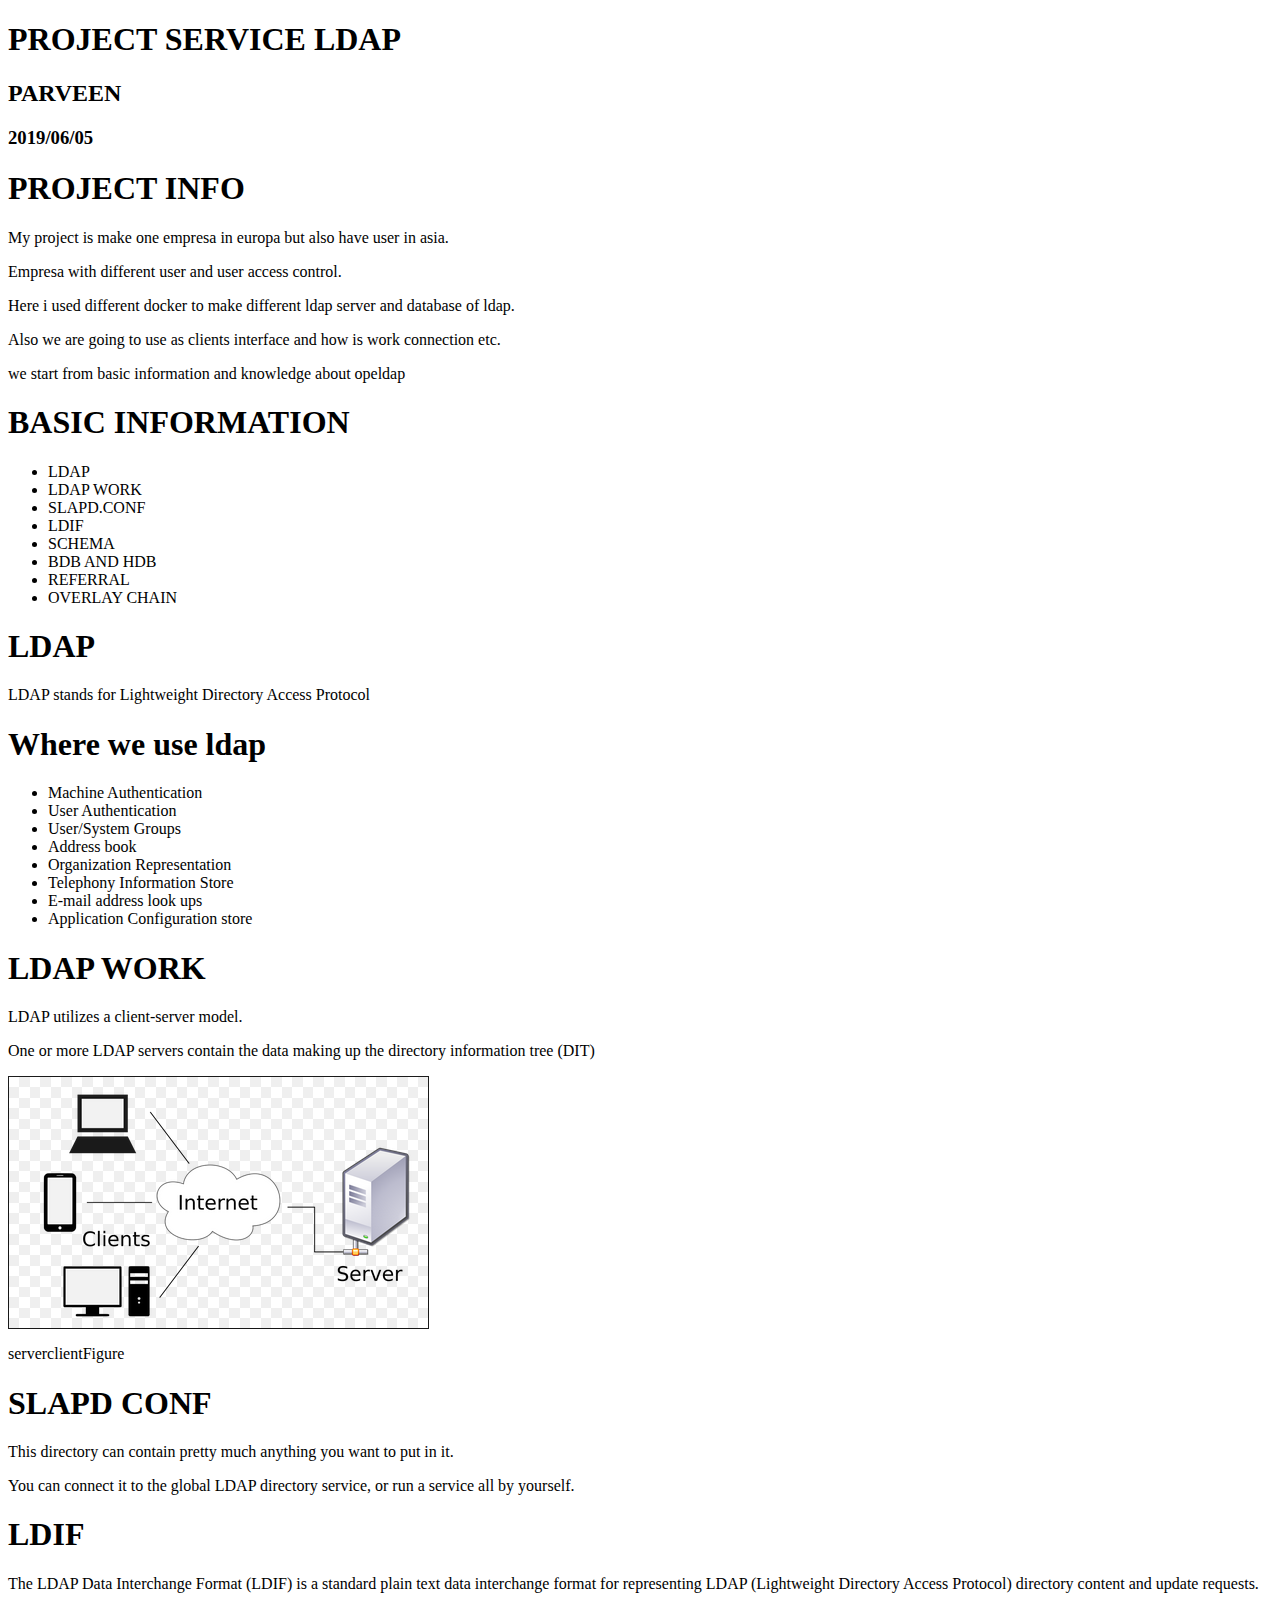
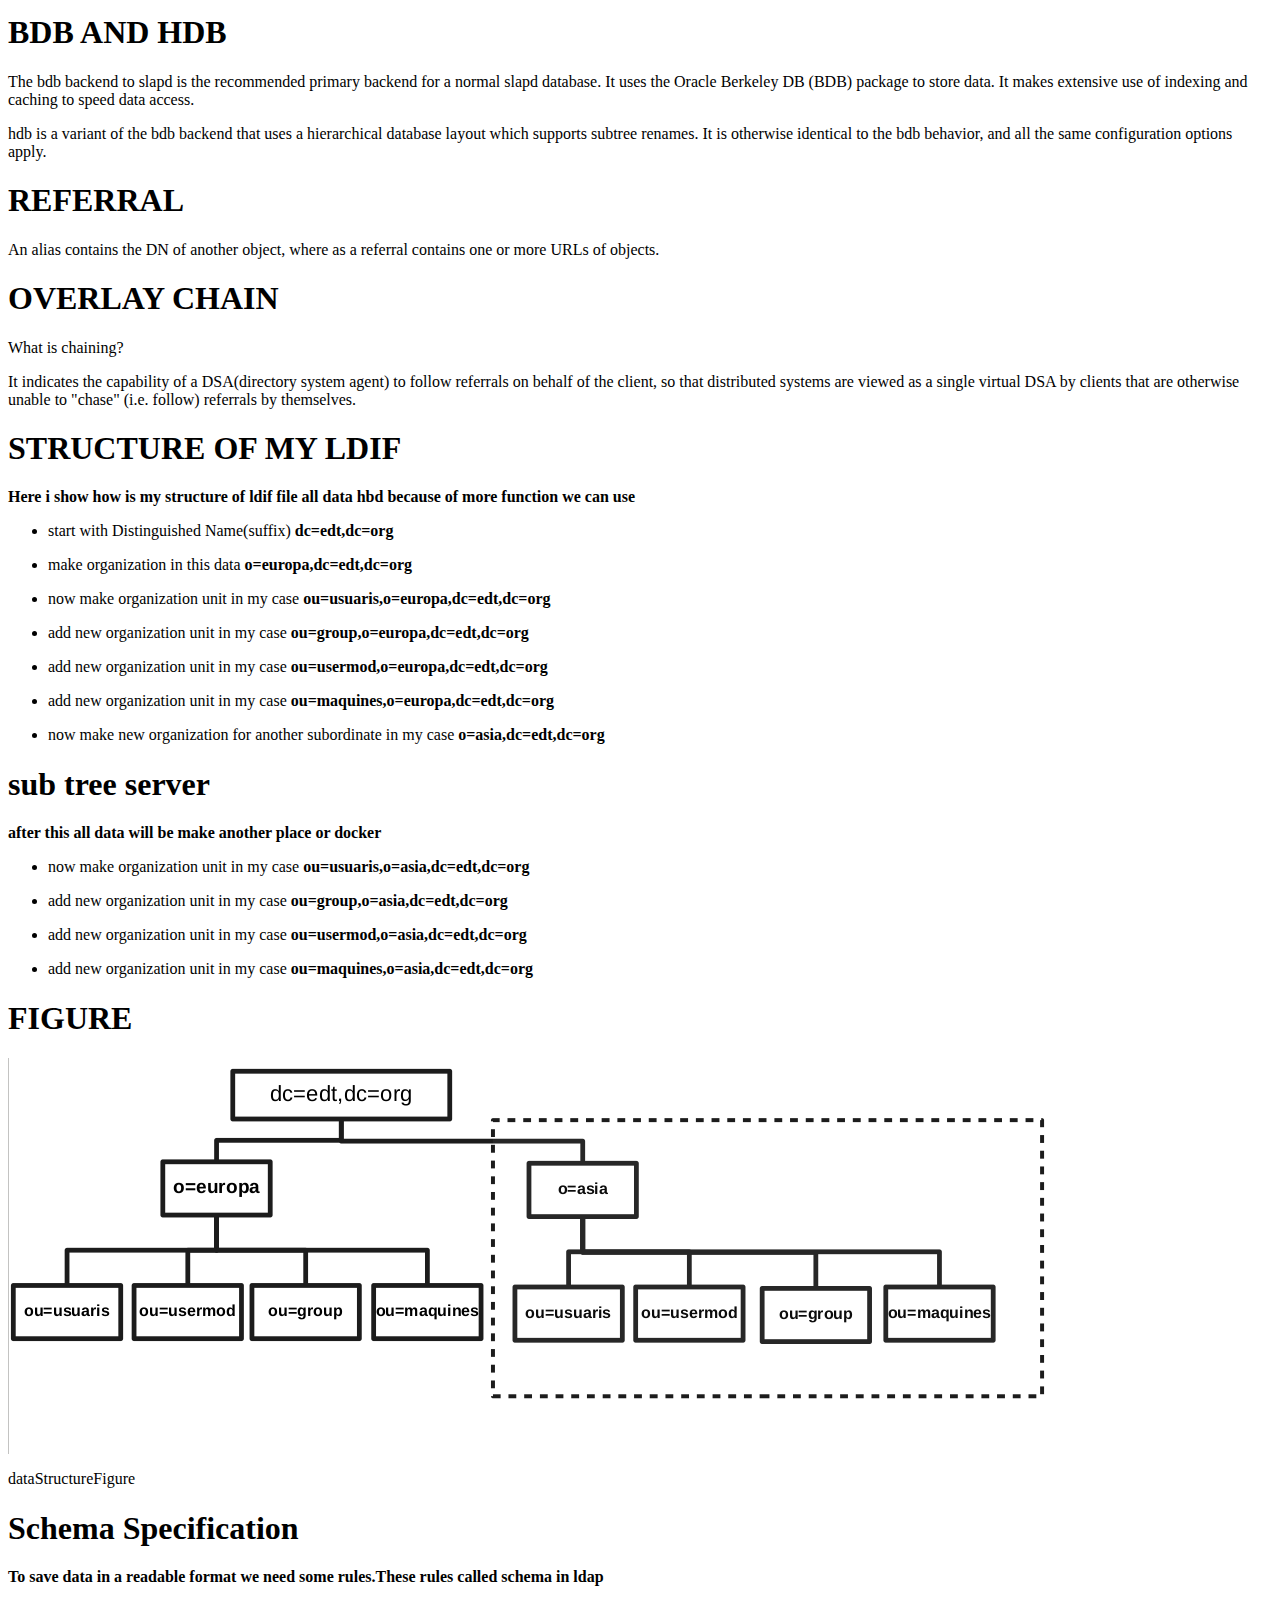
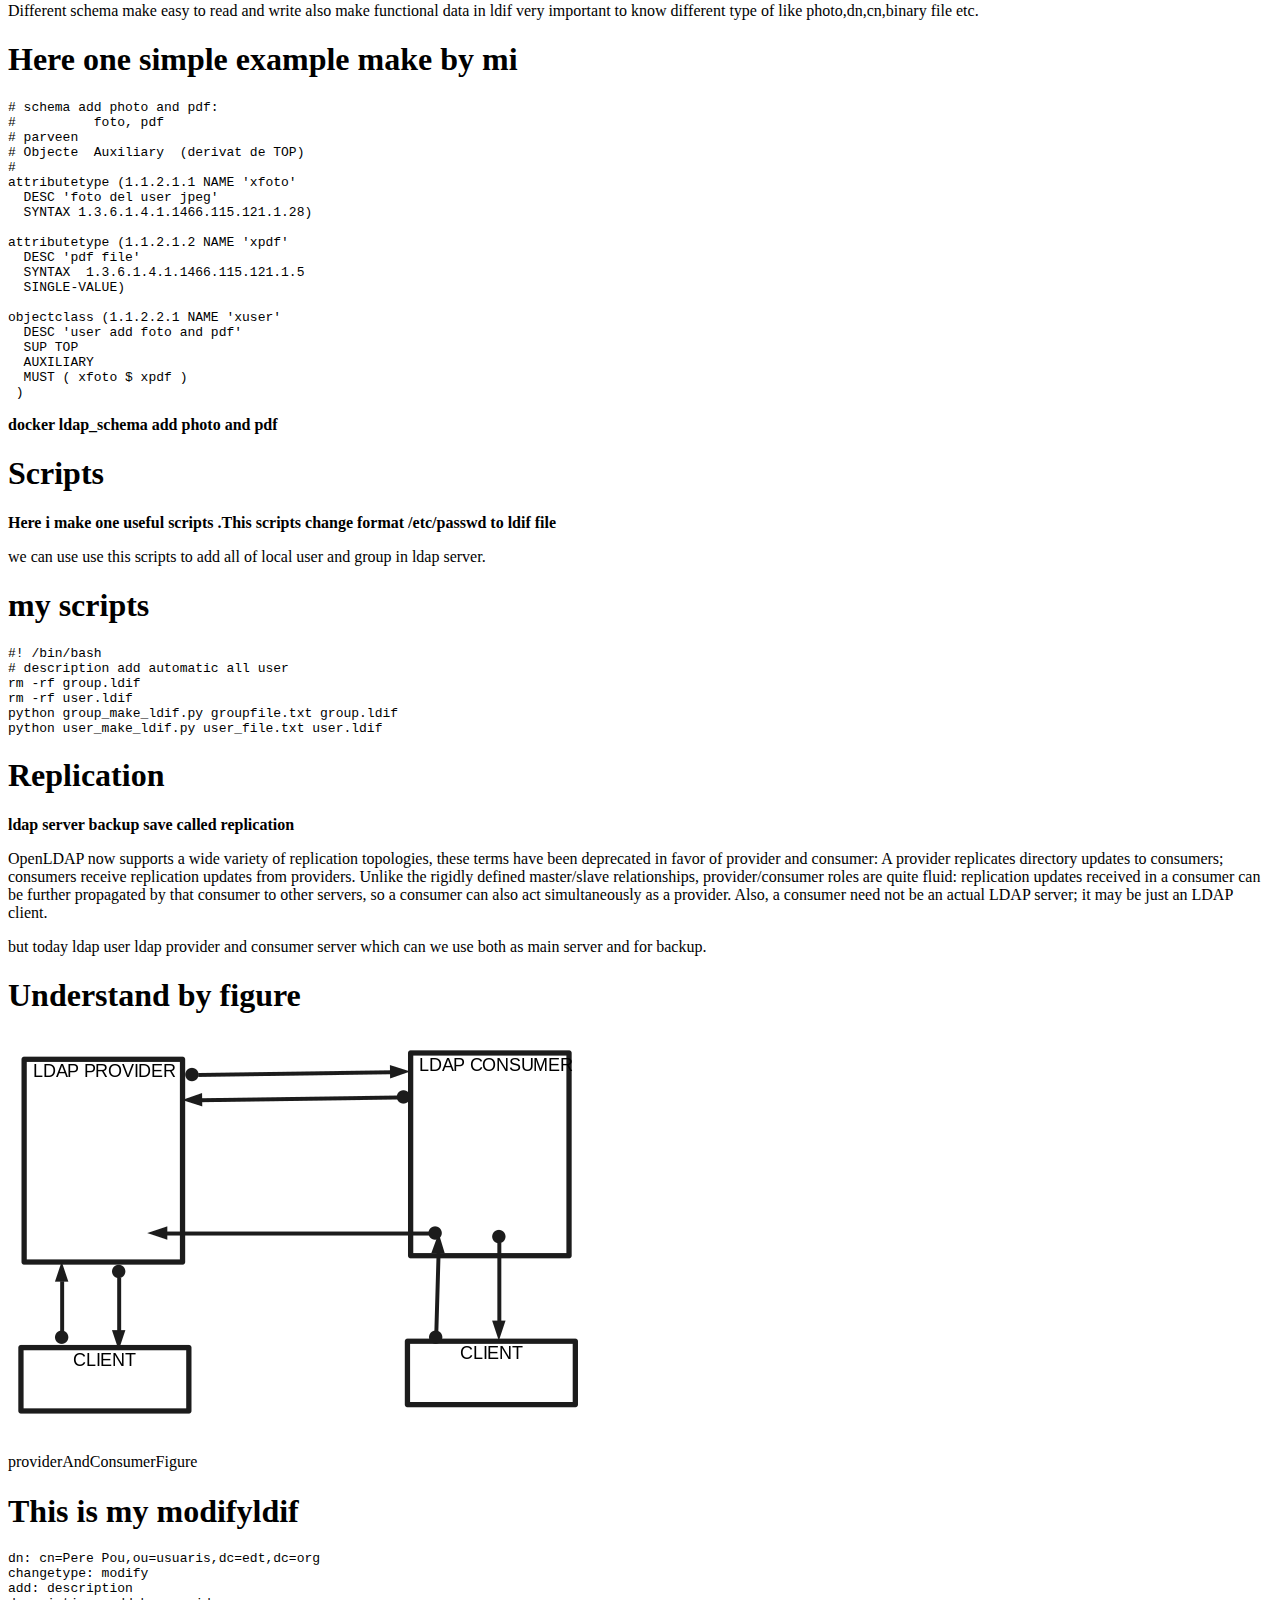
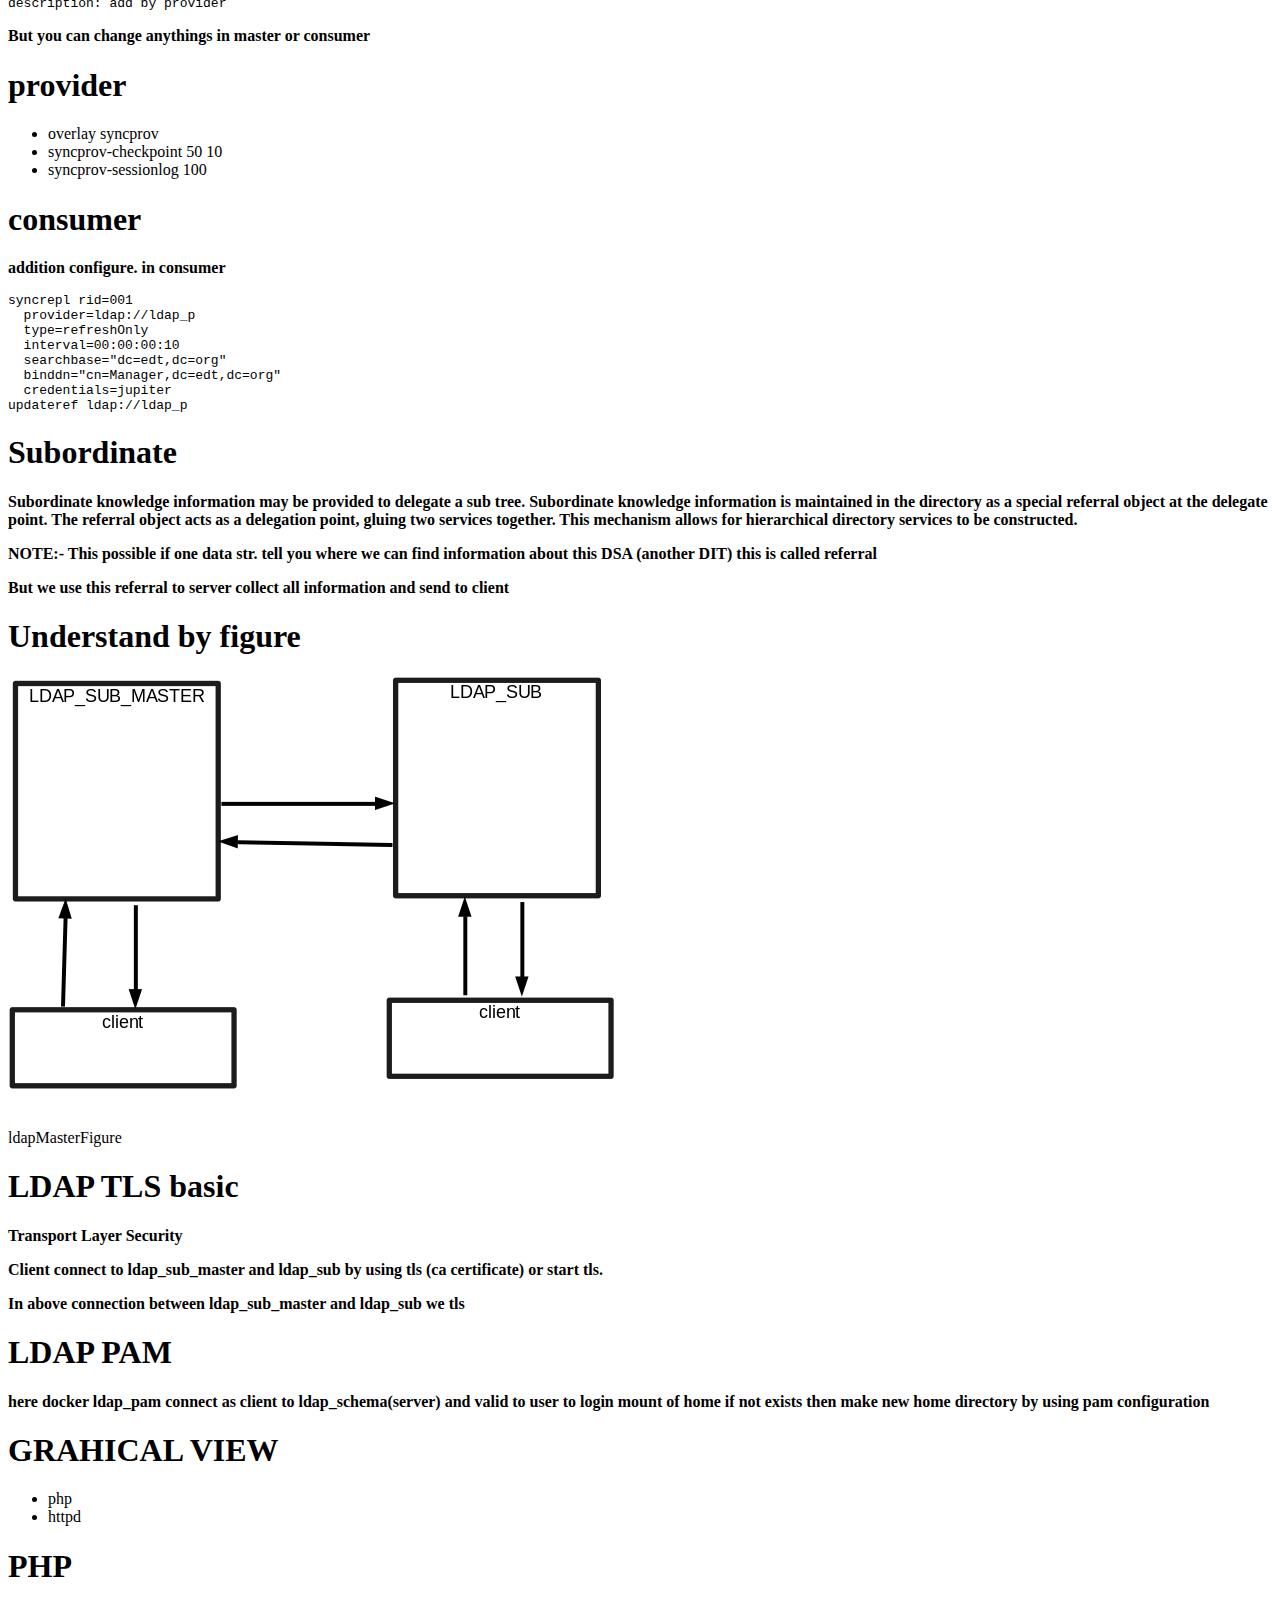
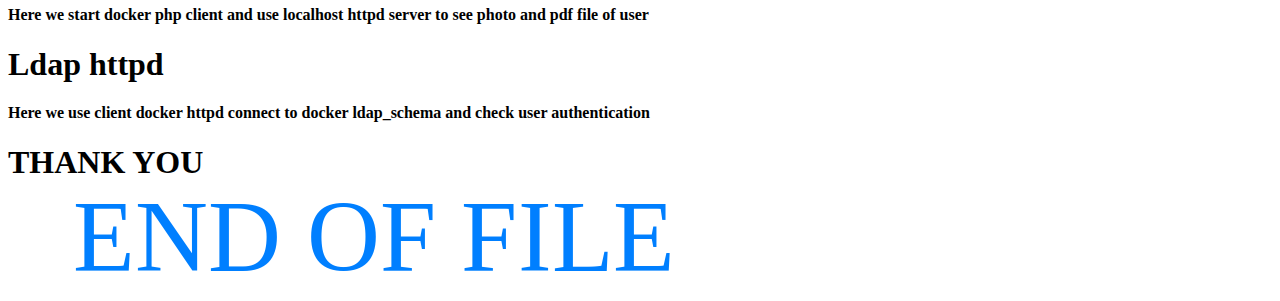
<file: project_parveen.html>
<!DOCTYPE html PUBLIC "-//W3C//DTD XHTML 1.0 Transitional//EN" "http://www.w3.org/TR/xhtml1/DTD/xhtml1-transitional.dtd">
<html xmlns="http://www.w3.org/1999/xhtml">
<head>
  <meta http-equiv="Content-Type" content="text/html; charset=utf-8" />
  <meta http-equiv="Content-Style-Type" content="text/css" />
  <meta name="generator" content="pandoc" />
  <meta name="author" content="PARVEEN" />
  <title>PROJECT SERVICE LDAP</title>
  <style type="text/css">code{white-space: pre;}</style>
</head>
<body>
<div id="header">
<h1 class="title">PROJECT SERVICE LDAP</h1>
<h2 class="author">PARVEEN</h2>
<h3 class="date">2019/06/05</h3>
</div>
<h1 id="project-info">PROJECT INFO</h1>
<p>My project is make one empresa in europa but also have user in asia.</p>
<p>Empresa with different user and user access control.</p>
<p>Here i used different docker to make different ldap server and database of ldap.</p>
<p>Also we are going to use as clients interface and how is work connection etc.</p>
<p>we start from basic information and knowledge about opeldap</p>
<h1 id="basic-information">BASIC INFORMATION</h1>
<ul>
<li>LDAP</li>
<li>LDAP WORK</li>
<li>SLAPD.CONF</li>
<li>LDIF</li>
<li>SCHEMA</li>
<li>BDB AND HDB</li>
<li>REFERRAL</li>
<li>OVERLAY CHAIN</li>
</ul>
<h1 id="ldap">LDAP</h1>
<p>LDAP stands for Lightweight Directory Access Protocol</p>
<h1 id="where-we-use-ldap">Where we use ldap</h1>
<ul>
<li>Machine Authentication</li>
<li>User Authentication</li>
<li>User/System Groups</li>
<li>Address book</li>
<li>Organization Representation</li>
<li>Telephony Information Store</li>
<li>E-mail address look ups</li>
<li>Application Configuration store</li>
</ul>
<h1 id="ldap-work">LDAP WORK</h1>
<p>LDAP utilizes a client-server model.</p>
<p>One or more LDAP servers contain the data making up the directory information tree (DIT)</p>
<div class="figure">
<img src="aux/serverClient.png" alt="serverclientFigure" />
<p class="caption">serverclientFigure</p>
</div>
<h1 id="slapd-conf">SLAPD CONF</h1>
<p>This directory can contain pretty much anything you want to put in it.</p>
<p>You can connect it to the global LDAP directory service, or run a service all by yourself.</p>
<h1 id="ldif">LDIF</h1>
<p>The LDAP Data Interchange Format (LDIF) is a standard plain text data interchange format for representing LDAP (Lightweight Directory Access Protocol) directory content and update requests.</p>
<h1 id="bdb-and-hdb">BDB AND HDB</h1>
<p>The bdb backend to slapd is the recommended primary backend for a normal slapd database. It uses the Oracle Berkeley DB (BDB) package to store data. It makes extensive use of indexing and caching to speed data access.</p>
<p>hdb is a variant of the bdb backend that uses a hierarchical database layout which supports subtree renames. It is otherwise identical to the bdb behavior, and all the same configuration options apply.</p>
<h1 id="referral">REFERRAL</h1>
<p>An alias contains the DN of another object, where as a referral contains one or more URLs of objects.</p>
<h1 id="overlay-chain">OVERLAY CHAIN</h1>
<p>What is chaining?</p>
<p>It indicates the capability of a DSA(directory system agent) to follow referrals on behalf of the client, so that distributed systems are viewed as a single virtual DSA by clients that are otherwise unable to &quot;chase&quot; (i.e. follow) referrals by themselves.</p>
<h1 id="structure-of-my-ldif">STRUCTURE OF MY LDIF</h1>
<p><strong>Here i show how is my structure of ldif file all data hbd because of more function we can use</strong></p>
<ul>
<li><p>start with Distinguished Name(suffix) <strong>dc=edt,dc=org</strong></p></li>
<li><p>make organization in this data <strong>o=europa,dc=edt,dc=org</strong></p></li>
<li><p>now make organization unit in my case <strong>ou=usuaris,o=europa,dc=edt,dc=org</strong></p></li>
<li><p>add new organization unit in my case <strong>ou=group,o=europa,dc=edt,dc=org</strong></p></li>
<li><p>add new organization unit in my case <strong>ou=usermod,o=europa,dc=edt,dc=org</strong></p></li>
<li><p>add new organization unit in my case <strong>ou=maquines,o=europa,dc=edt,dc=org</strong></p></li>
<li><p>now make new organization for another subordinate in my case <strong>o=asia,dc=edt,dc=org</strong></p></li>
</ul>
<h1 id="sub-tree-server">sub tree server</h1>
<p><strong>after this all data will be make another place or docker</strong></p>
<ul>
<li><p>now make organization unit in my case <strong>ou=usuaris,o=asia,dc=edt,dc=org</strong></p></li>
<li><p>add new organization unit in my case <strong>ou=group,o=asia,dc=edt,dc=org</strong></p></li>
<li><p>add new organization unit in my case <strong>ou=usermod,o=asia,dc=edt,dc=org</strong></p></li>
<li><p>add new organization unit in my case <strong>ou=maquines,o=asia,dc=edt,dc=org</strong></p></li>
</ul>
<h1 id="figure">FIGURE</h1>
<div class="figure">
<img src="aux/data_ldap.png" alt="dataStructureFigure" />
<p class="caption">dataStructureFigure</p>
</div>
<h1 id="schema-specification">Schema Specification</h1>
<p><strong>To save data in a readable format we need some rules.These rules called schema in ldap</strong></p>
<p>Different schema make easy to read and write also make functional data in ldif very important to know different type of like photo,dn,cn,binary file etc.</p>
<h1 id="here-one-simple-example-make-by-mi">Here one simple example make by mi</h1>
<pre><code># schema add photo and pdf:
#          foto, pdf
# parveen
# Objecte  Auxiliary  (derivat de TOP)
#
attributetype (1.1.2.1.1 NAME &#39;xfoto&#39;
  DESC &#39;foto del user jpeg&#39;
  SYNTAX 1.3.6.1.4.1.1466.115.121.1.28)

attributetype (1.1.2.1.2 NAME &#39;xpdf&#39;
  DESC &#39;pdf file&#39;
  SYNTAX  1.3.6.1.4.1.1466.115.121.1.5
  SINGLE-VALUE)

objectclass (1.1.2.2.1 NAME &#39;xuser&#39;
  DESC &#39;user add foto and pdf&#39;
  SUP TOP
  AUXILIARY
  MUST ( xfoto $ xpdf )
 )</code></pre>
<p><strong>docker ldap_schema add photo and pdf</strong></p>
<h1 id="scripts">Scripts</h1>
<p><strong>Here i make one useful scripts .This scripts change format /etc/passwd to ldif file</strong></p>
<p>we can use use this scripts to add all of local user and group in ldap server.</p>
<h1 id="my-scripts">my scripts</h1>
<pre><code>#! /bin/bash
# description add automatic all user
rm -rf group.ldif
rm -rf user.ldif
python group_make_ldif.py groupfile.txt group.ldif
python user_make_ldif.py user_file.txt user.ldif</code></pre>
<h1 id="replication">Replication</h1>
<p><strong>ldap server backup save called replication</strong></p>
<p>OpenLDAP now supports a wide variety of replication topologies, these terms have been deprecated in favor of provider and consumer: A provider replicates directory updates to consumers; consumers receive replication updates from providers. Unlike the rigidly defined master/slave relationships, provider/consumer roles are quite fluid: replication updates received in a consumer can be further propagated by that consumer to other servers, so a consumer can also act simultaneously as a provider. Also, a consumer need not be an actual LDAP server; it may be just an LDAP client.</p>
<p>but today ldap user ldap provider and consumer server which can we use both as main server and for backup.</p>
<h1 id="understand-by-figure">Understand by figure</h1>
<div class="figure">
<img src="aux/provider_consumer.png" alt="providerAndConsumerFigure" />
<p class="caption">providerAndConsumerFigure</p>
</div>
<h1 id="this-is-my-modifyldif">This is my modifyldif</h1>
<pre><code>dn: cn=Pere Pou,ou=usuaris,dc=edt,dc=org
changetype: modify
add: description
description: add by provider</code></pre>
<p><strong>But you can change anythings in master or consumer</strong></p>
<h1 id="provider">provider</h1>
<ul>
<li>overlay syncprov</li>
<li>syncprov-checkpoint 50 10</li>
<li>syncprov-sessionlog 100</li>
</ul>
<h1 id="consumer">consumer</h1>
<p><strong>addition configure. in consumer</strong></p>
<pre><code>syncrepl rid=001
  provider=ldap://ldap_p
  type=refreshOnly
  interval=00:00:00:10
  searchbase=&quot;dc=edt,dc=org&quot;
  binddn=&quot;cn=Manager,dc=edt,dc=org&quot;
  credentials=jupiter
updateref ldap://ldap_p</code></pre>
<h1 id="subordinate">Subordinate</h1>
<p><strong>Subordinate knowledge information may be provided to delegate a sub tree. Subordinate knowledge information is maintained in the directory as a special referral object at the delegate point. The referral object acts as a delegation point, gluing two services together. This mechanism allows for hierarchical directory services to be constructed.</strong></p>
<p><strong>NOTE:- This possible if one data str. tell you where we can find information about this DSA (another DIT) this is called referral</strong></p>
<p><strong>But we use this referral to server collect all information and send to client</strong></p>
<h1 id="understand-by-figure-1">Understand by figure</h1>
<div class="figure">
<img src="aux/sub_master.png" alt="ldapMasterFigure" />
<p class="caption">ldapMasterFigure</p>
</div>
<h1 id="ldap-tls-basic">LDAP TLS basic</h1>
<p><strong>Transport Layer Security</strong></p>
<p><strong>Client connect to ldap_sub_master and ldap_sub by using tls (ca certificate) or start tls.</strong></p>
<p><strong>In above connection between ldap_sub_master and ldap_sub we tls</strong></p>
<h1 id="ldap-pam">LDAP PAM</h1>
<p><strong>here docker ldap_pam connect as client to ldap_schema(server) and valid to user to login mount of home if not exists then make new home directory by using pam configuration</strong></p>
<h1 id="grahical-view">GRAHICAL VIEW</h1>
<ul>
<li>php</li>
<li>httpd</li>
</ul>
<h1 id="php">PHP</h1>
<p><strong>Here we start docker php client and use localhost httpd server to see photo and pdf file of user</strong></p>
<h1 id="ldap-httpd">Ldap httpd</h1>
<p><strong>Here we use client docker httpd connect to docker ldap_schema and check user authentication</strong></p>
<h1 id="thank-you">THANK YOU</h1>
<div class="figure">
<img src="aux/end_photo1.png" />

</div>
</body>
</html>
</file>
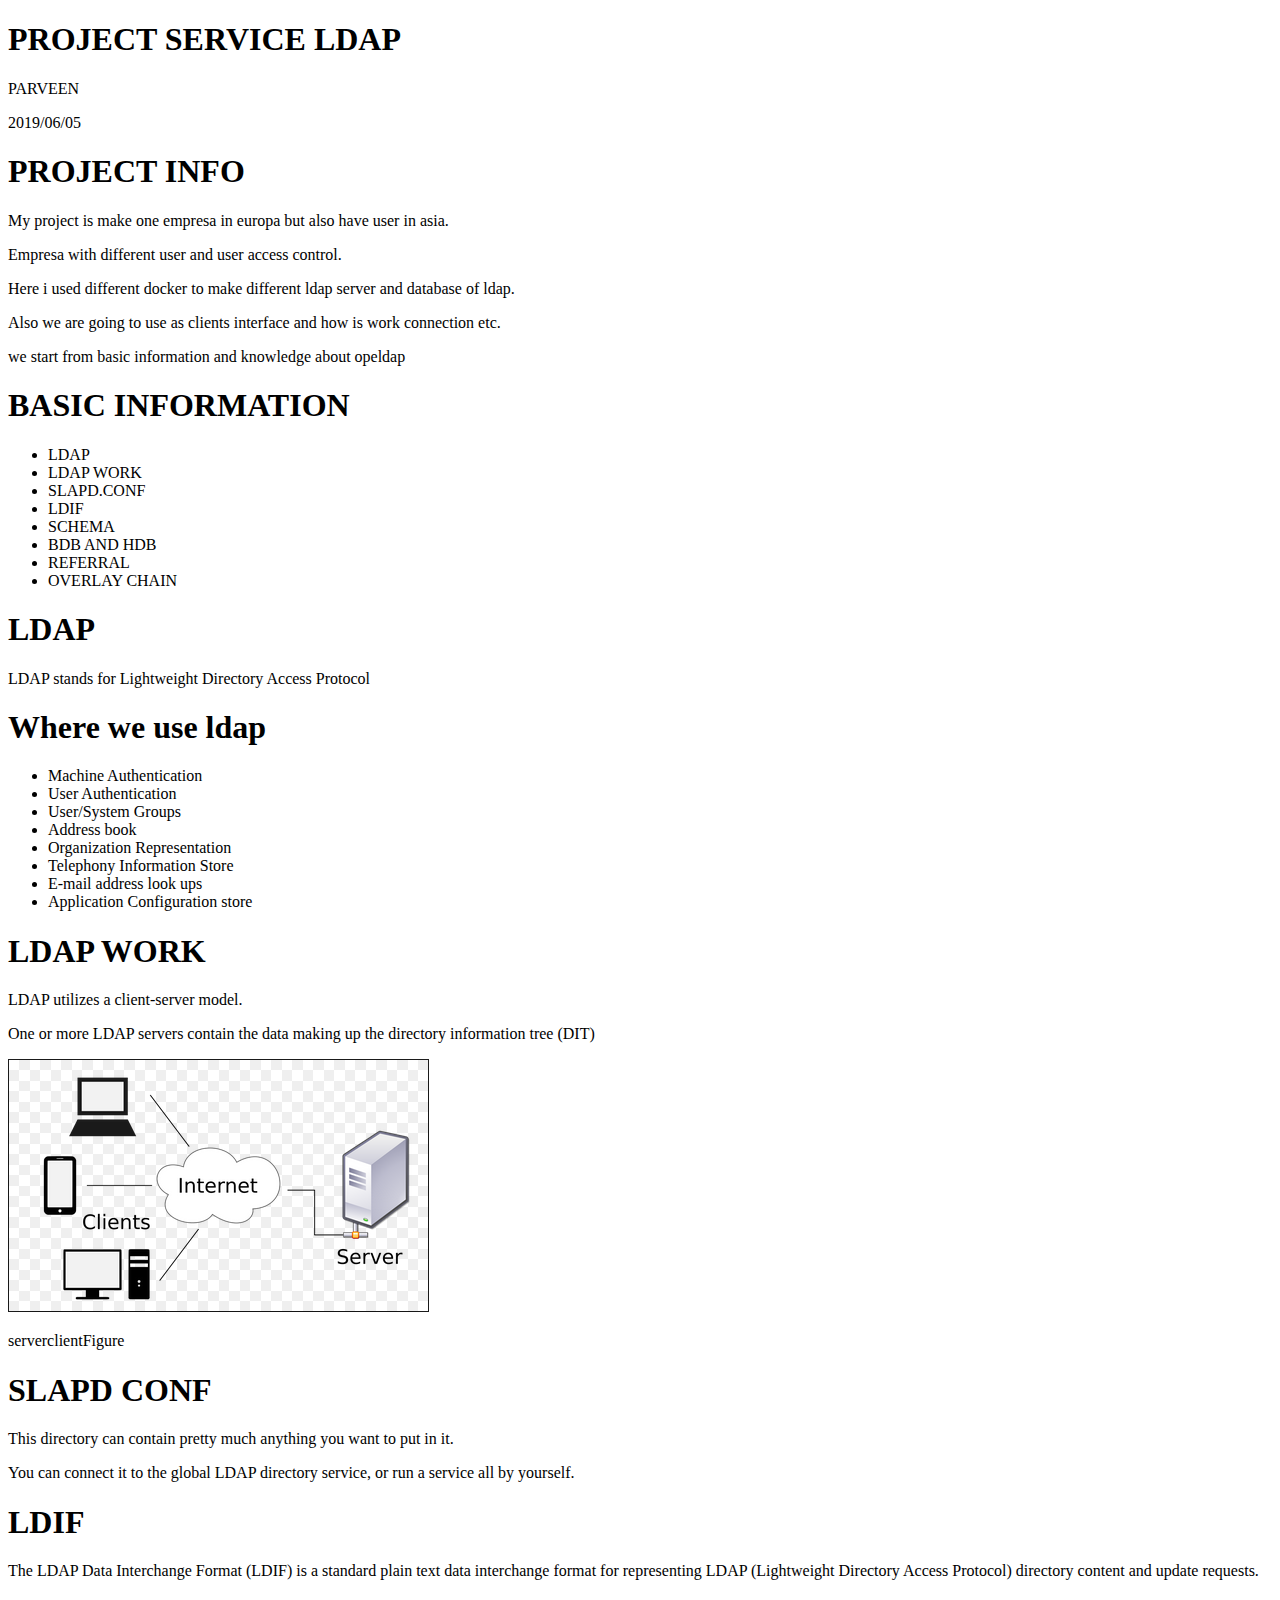
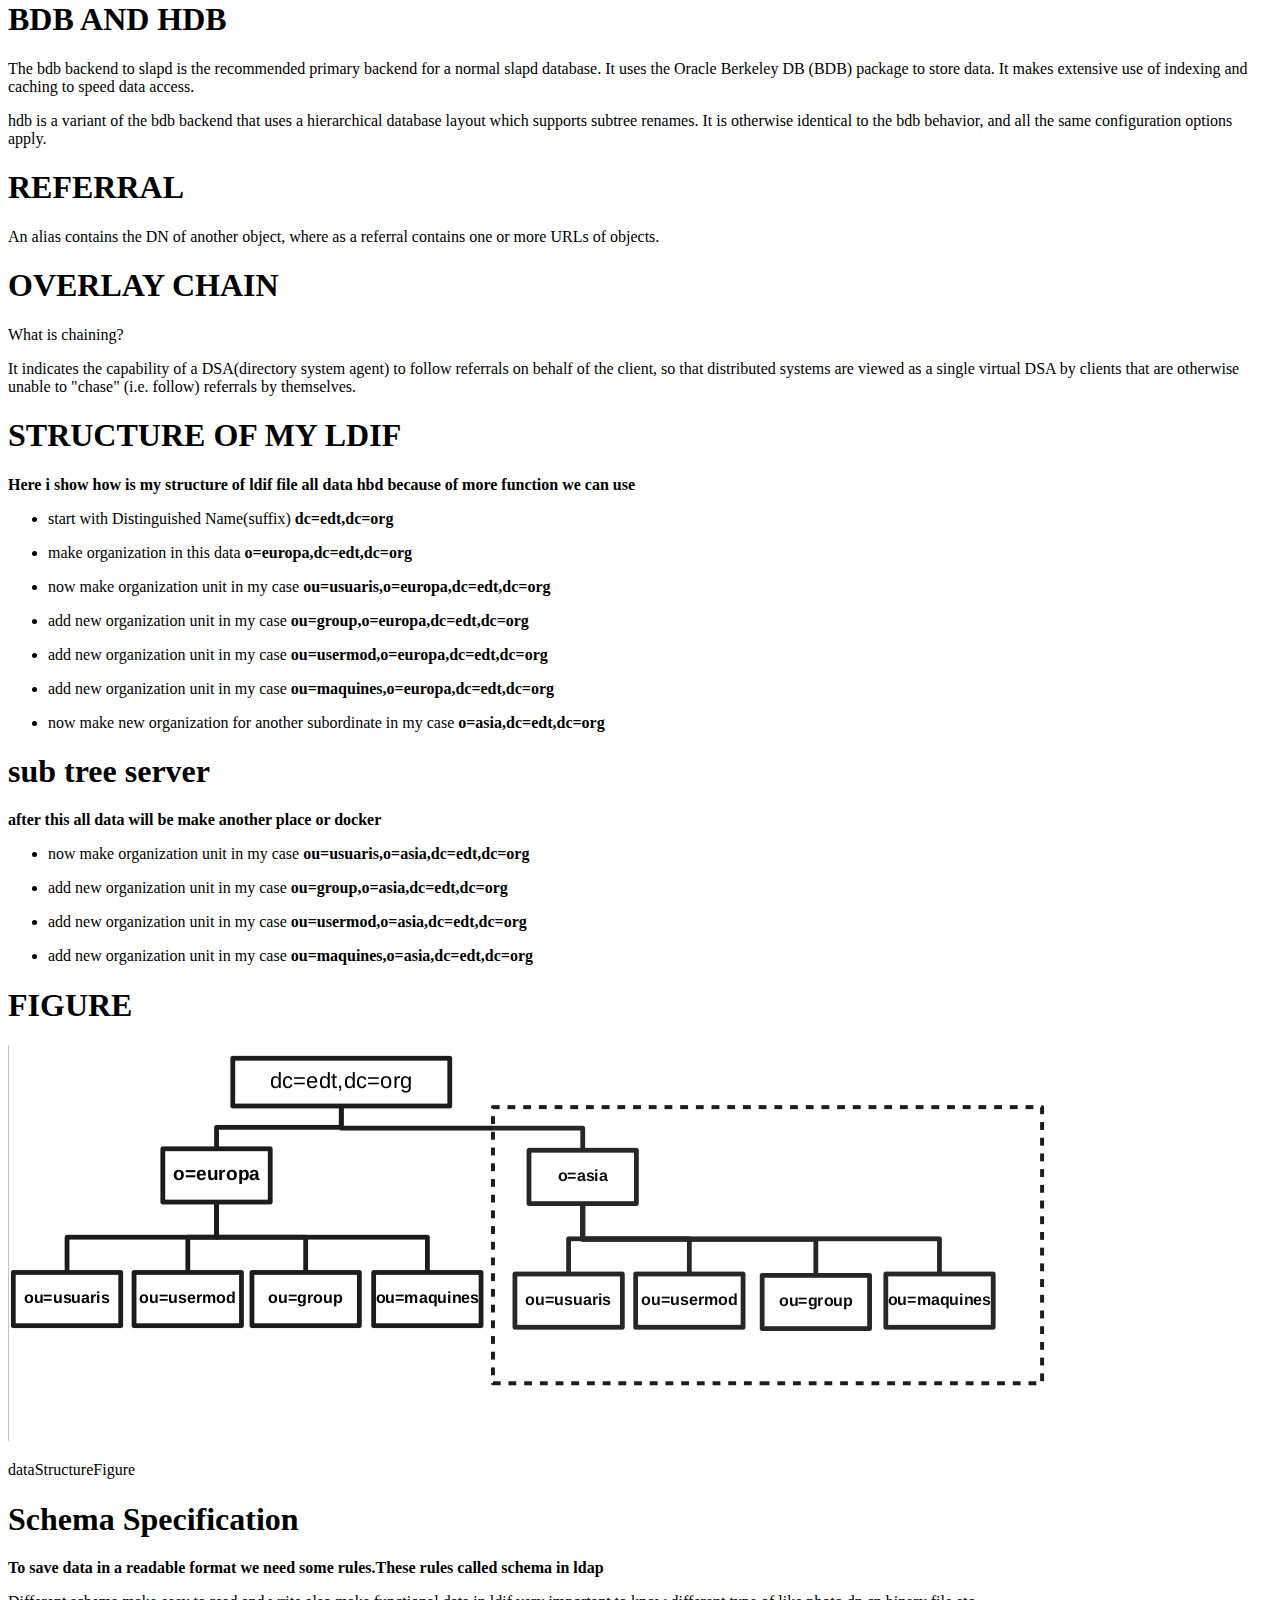
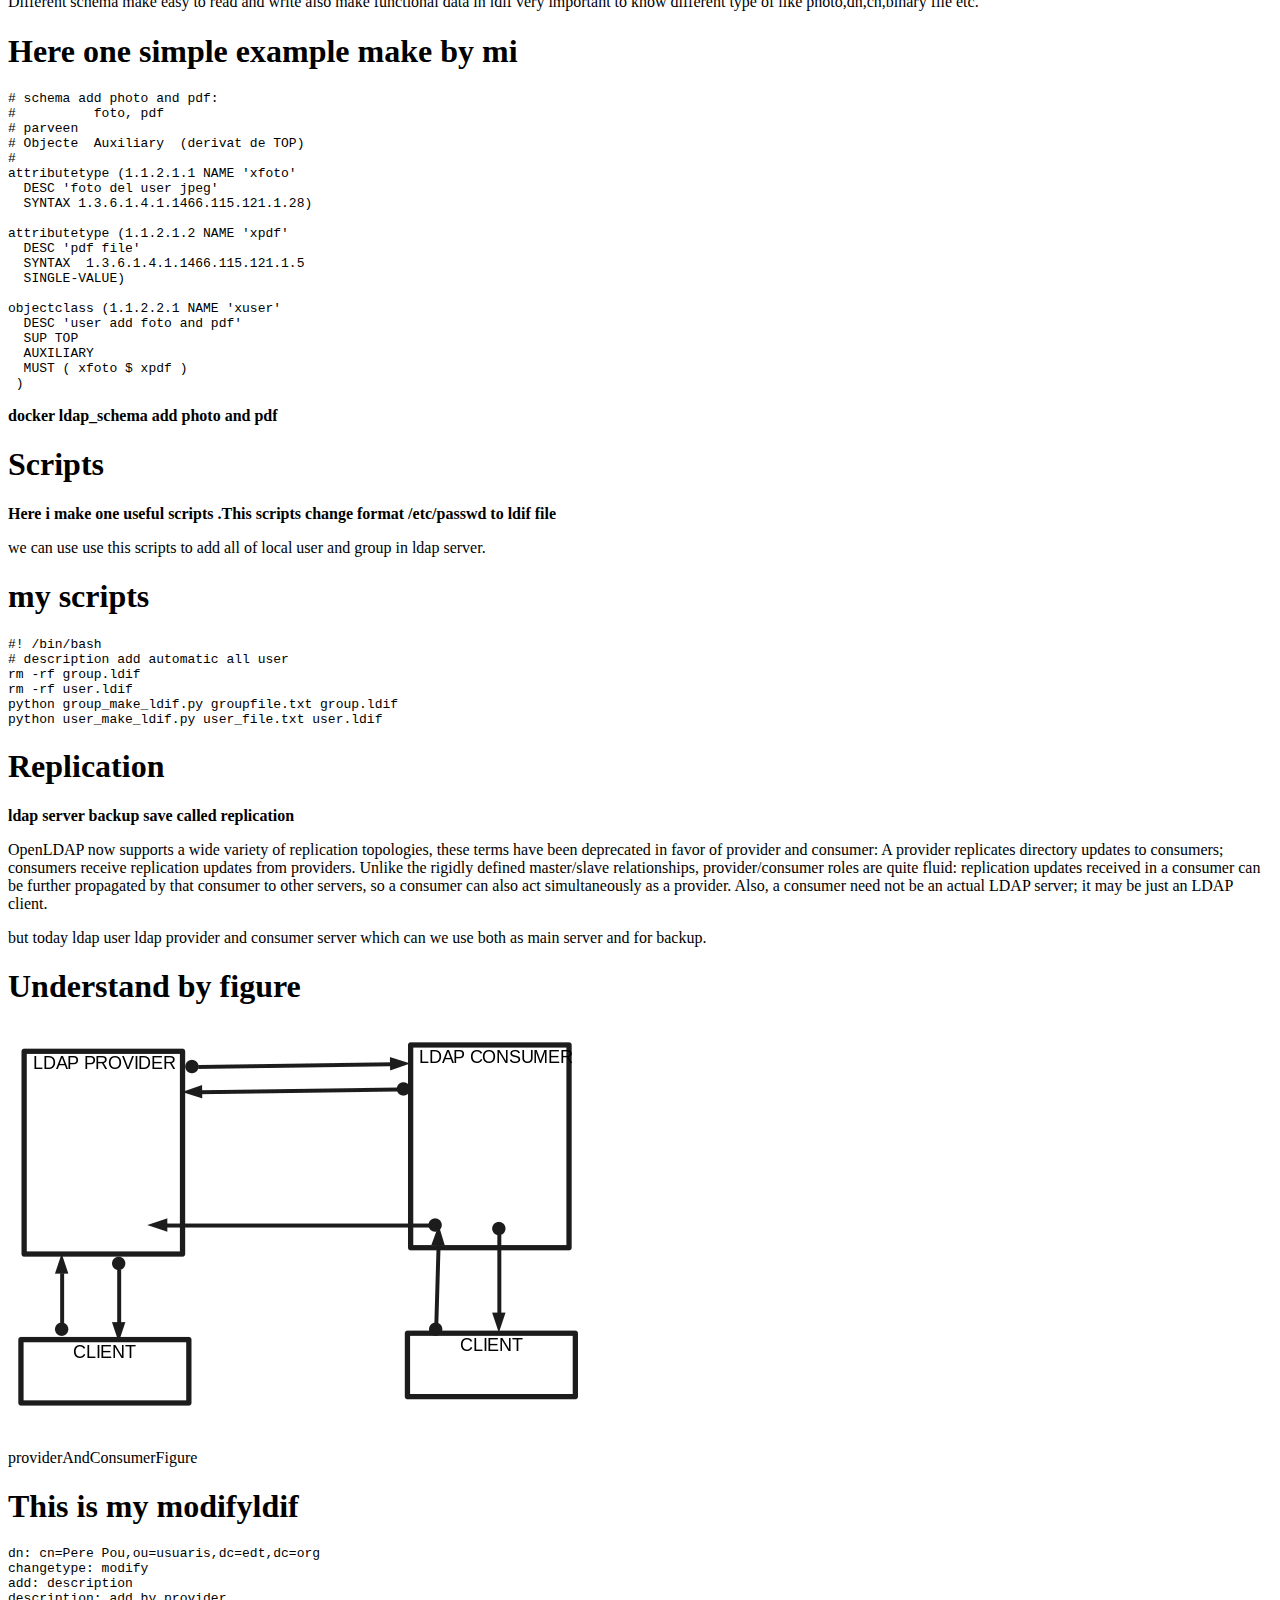
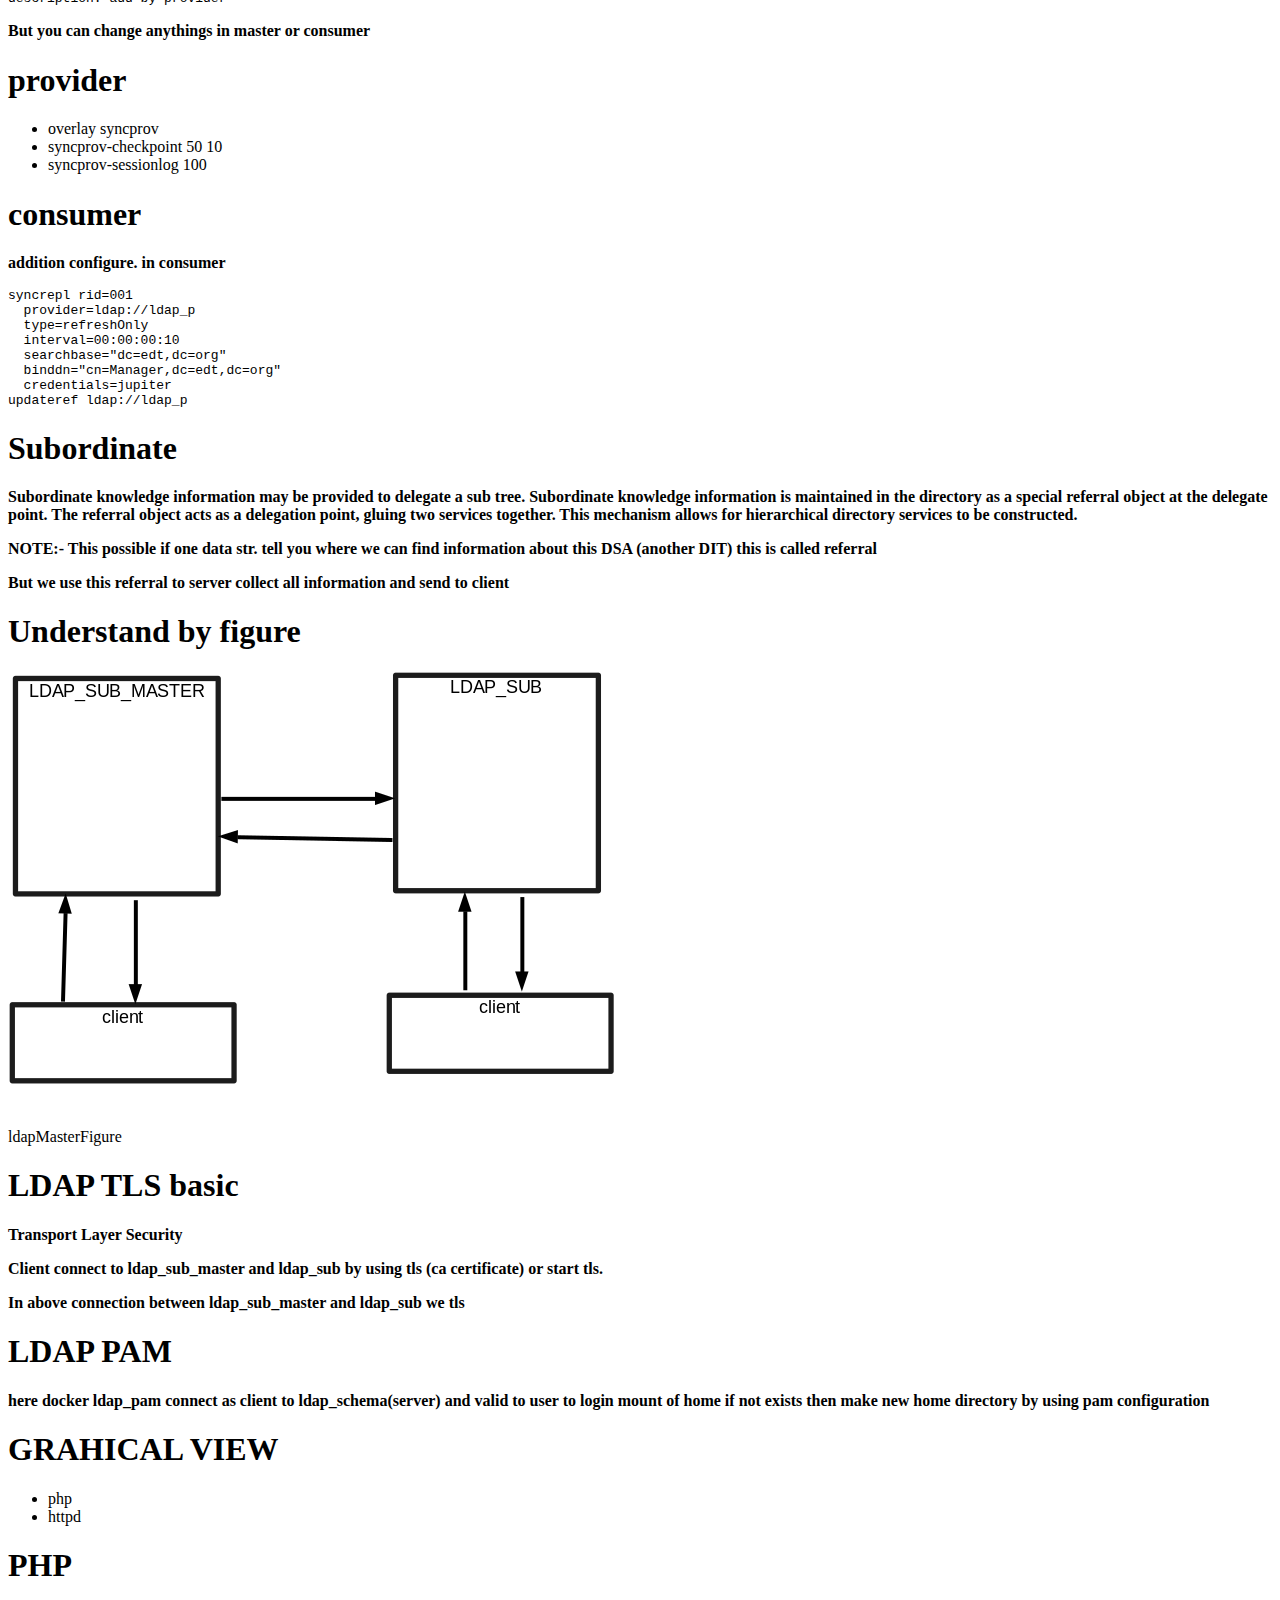
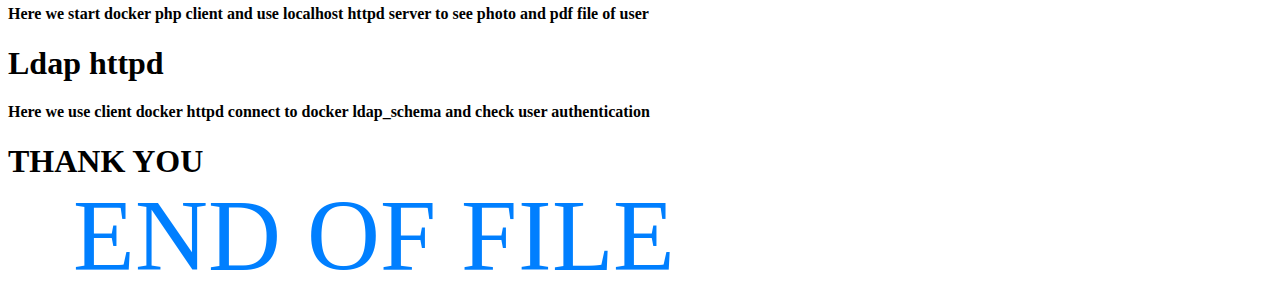
<file: project_slidy.html>
<?xml version="1.0" encoding="utf-8"?>
<!DOCTYPE html PUBLIC "-//W3C//DTD XHTML 1.0 Strict//EN"
 "http://www.w3.org/TR/xhtml1/DTD/xhtml1-strict.dtd">
<html xmlns="http://www.w3.org/1999/xhtml">
<head>
  <meta http-equiv="Content-Type" content="text/html; charset=utf-8" />
  <meta http-equiv="Content-Style-Type" content="text/css" />
  <meta name="generator" content="pandoc" />
  <meta name="author" content="PARVEEN" />
  <title>PROJECT SERVICE LDAP</title>
  <style type="text/css">code{white-space: pre;}</style>
  <link rel="stylesheet" type="text/css" media="screen, projection, print"
    href="http://www.w3.org/Talks/Tools/Slidy2/styles/slidy.css" />
  <script src="http://www.w3.org/Talks/Tools/Slidy2/scripts/slidy.js"
    charset="utf-8" type="text/javascript"></script>
</head>
<body>
<div class="slide titlepage">
  <h1 class="title">PROJECT SERVICE LDAP</h1>
  <p class="author">
PARVEEN
  </p>
  <p class="date">2019/06/05</p>
</div>
<div id="project-info" class="slide section level1">
<h1>PROJECT INFO</h1>
<p>My project is make one empresa in europa but also have user in asia.</p>
<p>Empresa with different user and user access control.</p>
<p>Here i used different docker to make different ldap server and database of ldap.</p>
<p>Also we are going to use as clients interface and how is work connection etc.</p>
<p>we start from basic information and knowledge about opeldap</p>
</div>
<div id="basic-information" class="slide section level1">
<h1>BASIC INFORMATION</h1>
<ul>
<li>LDAP</li>
<li>LDAP WORK</li>
<li>SLAPD.CONF</li>
<li>LDIF</li>
<li>SCHEMA</li>
<li>BDB AND HDB</li>
<li>REFERRAL</li>
<li>OVERLAY CHAIN</li>
</ul>
</div>
<div id="ldap" class="slide section level1">
<h1>LDAP</h1>
<p>LDAP stands for Lightweight Directory Access Protocol</p>
</div>
<div id="where-we-use-ldap" class="slide section level1">
<h1>Where we use ldap</h1>
<ul>
<li>Machine Authentication</li>
<li>User Authentication</li>
<li>User/System Groups</li>
<li>Address book</li>
<li>Organization Representation</li>
<li>Telephony Information Store</li>
<li>E-mail address look ups</li>
<li>Application Configuration store</li>
</ul>
</div>
<div id="ldap-work" class="slide section level1">
<h1>LDAP WORK</h1>
<p>LDAP utilizes a client-server model.</p>
<p>One or more LDAP servers contain the data making up the directory information tree (DIT)</p>
<div class="figure">
<img src="aux/serverClient.png" alt="serverclientFigure" />
<p class="caption">serverclientFigure</p>
</div>
</div>
<div id="slapd-conf" class="slide section level1">
<h1>SLAPD CONF</h1>
<p>This directory can contain pretty much anything you want to put in it.</p>
<p>You can connect it to the global LDAP directory service, or run a service all by yourself.</p>
</div>
<div id="ldif" class="slide section level1">
<h1>LDIF</h1>
<p>The LDAP Data Interchange Format (LDIF) is a standard plain text data interchange format for representing LDAP (Lightweight Directory Access Protocol) directory content and update requests.</p>
</div>
<div id="bdb-and-hdb" class="slide section level1">
<h1>BDB AND HDB</h1>
<p>The bdb backend to slapd is the recommended primary backend for a normal slapd database. It uses the Oracle Berkeley DB (BDB) package to store data. It makes extensive use of indexing and caching to speed data access.</p>
<p>hdb is a variant of the bdb backend that uses a hierarchical database layout which supports subtree renames. It is otherwise identical to the bdb behavior, and all the same configuration options apply.</p>
</div>
<div id="referral" class="slide section level1">
<h1>REFERRAL</h1>
<p>An alias contains the DN of another object, where as a referral contains one or more URLs of objects.</p>
</div>
<div id="overlay-chain" class="slide section level1">
<h1>OVERLAY CHAIN</h1>
<p>What is chaining?</p>
<p>It indicates the capability of a DSA(directory system agent) to follow referrals on behalf of the client, so that distributed systems are viewed as a single virtual DSA by clients that are otherwise unable to &quot;chase&quot; (i.e. follow) referrals by themselves.</p>
</div>
<div id="structure-of-my-ldif" class="slide section level1">
<h1>STRUCTURE OF MY LDIF</h1>
<p><strong>Here i show how is my structure of ldif file all data hbd because of more function we can use</strong></p>
<ul>
<li><p>start with Distinguished Name(suffix) <strong>dc=edt,dc=org</strong></p></li>
<li><p>make organization in this data <strong>o=europa,dc=edt,dc=org</strong></p></li>
<li><p>now make organization unit in my case <strong>ou=usuaris,o=europa,dc=edt,dc=org</strong></p></li>
<li><p>add new organization unit in my case <strong>ou=group,o=europa,dc=edt,dc=org</strong></p></li>
<li><p>add new organization unit in my case <strong>ou=usermod,o=europa,dc=edt,dc=org</strong></p></li>
<li><p>add new organization unit in my case <strong>ou=maquines,o=europa,dc=edt,dc=org</strong></p></li>
<li><p>now make new organization for another subordinate in my case <strong>o=asia,dc=edt,dc=org</strong></p></li>
</ul>
</div>
<div id="sub-tree-server" class="slide section level1">
<h1>sub tree server</h1>
<p><strong>after this all data will be make another place or docker</strong></p>
<ul>
<li><p>now make organization unit in my case <strong>ou=usuaris,o=asia,dc=edt,dc=org</strong></p></li>
<li><p>add new organization unit in my case <strong>ou=group,o=asia,dc=edt,dc=org</strong></p></li>
<li><p>add new organization unit in my case <strong>ou=usermod,o=asia,dc=edt,dc=org</strong></p></li>
<li><p>add new organization unit in my case <strong>ou=maquines,o=asia,dc=edt,dc=org</strong></p></li>
</ul>
</div>
<div id="figure" class="slide section level1">
<h1>FIGURE</h1>
<div class="figure">
<img src="aux/data_ldap.png" alt="dataStructureFigure" />
<p class="caption">dataStructureFigure</p>
</div>
</div>
<div id="schema-specification" class="slide section level1">
<h1>Schema Specification</h1>
<p><strong>To save data in a readable format we need some rules.These rules called schema in ldap</strong></p>
<p>Different schema make easy to read and write also make functional data in ldif very important to know different type of like photo,dn,cn,binary file etc.</p>
</div>
<div id="here-one-simple-example-make-by-mi" class="slide section level1">
<h1>Here one simple example make by mi</h1>
<pre><code># schema add photo and pdf:
#          foto, pdf
# parveen
# Objecte  Auxiliary  (derivat de TOP)
#
attributetype (1.1.2.1.1 NAME &#39;xfoto&#39;
  DESC &#39;foto del user jpeg&#39;
  SYNTAX 1.3.6.1.4.1.1466.115.121.1.28)

attributetype (1.1.2.1.2 NAME &#39;xpdf&#39;
  DESC &#39;pdf file&#39;
  SYNTAX  1.3.6.1.4.1.1466.115.121.1.5
  SINGLE-VALUE)

objectclass (1.1.2.2.1 NAME &#39;xuser&#39;
  DESC &#39;user add foto and pdf&#39;
  SUP TOP
  AUXILIARY
  MUST ( xfoto $ xpdf )
 )</code></pre>
<p><strong>docker ldap_schema add photo and pdf</strong></p>
</div>
<div id="scripts" class="slide section level1">
<h1>Scripts</h1>
<p><strong>Here i make one useful scripts .This scripts change format /etc/passwd to ldif file</strong></p>
<p>we can use use this scripts to add all of local user and group in ldap server.</p>
</div>
<div id="my-scripts" class="slide section level1">
<h1>my scripts</h1>
<pre><code>#! /bin/bash
# description add automatic all user
rm -rf group.ldif
rm -rf user.ldif
python group_make_ldif.py groupfile.txt group.ldif
python user_make_ldif.py user_file.txt user.ldif</code></pre>
</div>
<div id="replication" class="slide section level1">
<h1>Replication</h1>
<p><strong>ldap server backup save called replication</strong></p>
<p>OpenLDAP now supports a wide variety of replication topologies, these terms have been deprecated in favor of provider and consumer: A provider replicates directory updates to consumers; consumers receive replication updates from providers. Unlike the rigidly defined master/slave relationships, provider/consumer roles are quite fluid: replication updates received in a consumer can be further propagated by that consumer to other servers, so a consumer can also act simultaneously as a provider. Also, a consumer need not be an actual LDAP server; it may be just an LDAP client.</p>
<p>but today ldap user ldap provider and consumer server which can we use both as main server and for backup.</p>
</div>
<div id="understand-by-figure" class="slide section level1">
<h1>Understand by figure</h1>
<div class="figure">
<img src="aux/provider_consumer.png" alt="providerAndConsumerFigure" />
<p class="caption">providerAndConsumerFigure</p>
</div>
</div>
<div id="this-is-my-modifyldif" class="slide section level1">
<h1>This is my modifyldif</h1>
<pre><code>dn: cn=Pere Pou,ou=usuaris,dc=edt,dc=org
changetype: modify
add: description
description: add by provider</code></pre>
<p><strong>But you can change anythings in master or consumer</strong></p>
</div>
<div id="provider" class="slide section level1">
<h1>provider</h1>
<ul>
<li>overlay syncprov</li>
<li>syncprov-checkpoint 50 10</li>
<li>syncprov-sessionlog 100</li>
</ul>
</div>
<div id="consumer" class="slide section level1">
<h1>consumer</h1>
<p><strong>addition configure. in consumer</strong></p>
<pre><code>syncrepl rid=001
  provider=ldap://ldap_p
  type=refreshOnly
  interval=00:00:00:10
  searchbase=&quot;dc=edt,dc=org&quot;
  binddn=&quot;cn=Manager,dc=edt,dc=org&quot;
  credentials=jupiter
updateref ldap://ldap_p</code></pre>
</div>
<div id="subordinate" class="slide section level1">
<h1>Subordinate</h1>
<p><strong>Subordinate knowledge information may be provided to delegate a sub tree. Subordinate knowledge information is maintained in the directory as a special referral object at the delegate point. The referral object acts as a delegation point, gluing two services together. This mechanism allows for hierarchical directory services to be constructed.</strong></p>
<p><strong>NOTE:- This possible if one data str. tell you where we can find information about this DSA (another DIT) this is called referral</strong></p>
<p><strong>But we use this referral to server collect all information and send to client</strong></p>
</div>
<div id="understand-by-figure-1" class="slide section level1">
<h1>Understand by figure</h1>
<div class="figure">
<img src="aux/sub_master.png" alt="ldapMasterFigure" />
<p class="caption">ldapMasterFigure</p>
</div>
</div>
<div id="ldap-tls-basic" class="slide section level1">
<h1>LDAP TLS basic</h1>
<p><strong>Transport Layer Security</strong></p>
<p><strong>Client connect to ldap_sub_master and ldap_sub by using tls (ca certificate) or start tls.</strong></p>
<p><strong>In above connection between ldap_sub_master and ldap_sub we tls</strong></p>
</div>
<div id="ldap-pam" class="slide section level1">
<h1>LDAP PAM</h1>
<p><strong>here docker ldap_pam connect as client to ldap_schema(server) and valid to user to login mount of home if not exists then make new home directory by using pam configuration</strong></p>
</div>
<div id="grahical-view" class="slide section level1">
<h1>GRAHICAL VIEW</h1>
<ul>
<li>php</li>
<li>httpd</li>
</ul>
</div>
<div id="php" class="slide section level1">
<h1>PHP</h1>
<p><strong>Here we start docker php client and use localhost httpd server to see photo and pdf file of user</strong></p>
</div>
<div id="ldap-httpd" class="slide section level1">
<h1>Ldap httpd</h1>
<p><strong>Here we use client docker httpd connect to docker ldap_schema and check user authentication</strong></p>
</div>
<div id="thank-you" class="slide section level1">
<h1>THANK YOU</h1>
<div class="figure">
<img src="aux/end_photo1.png" />

</div>
</div>
</body>
</html>
</file>
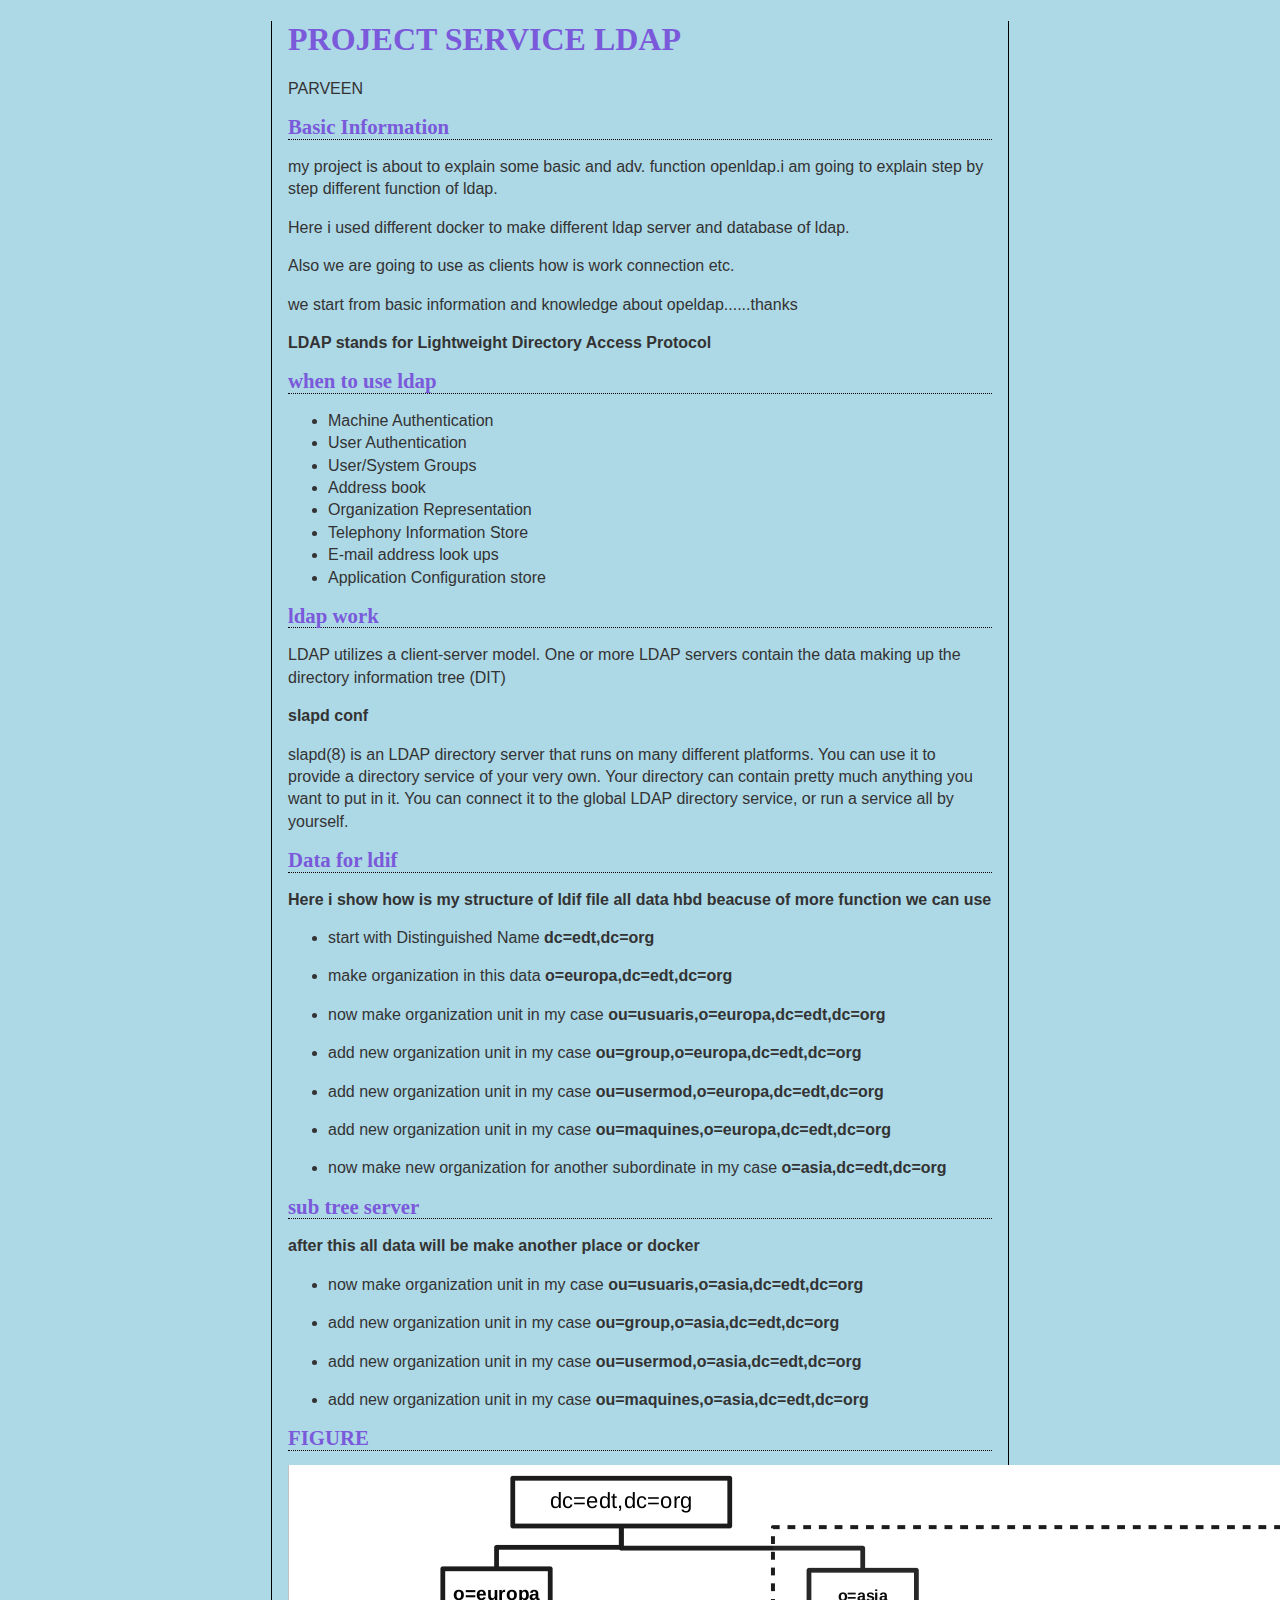
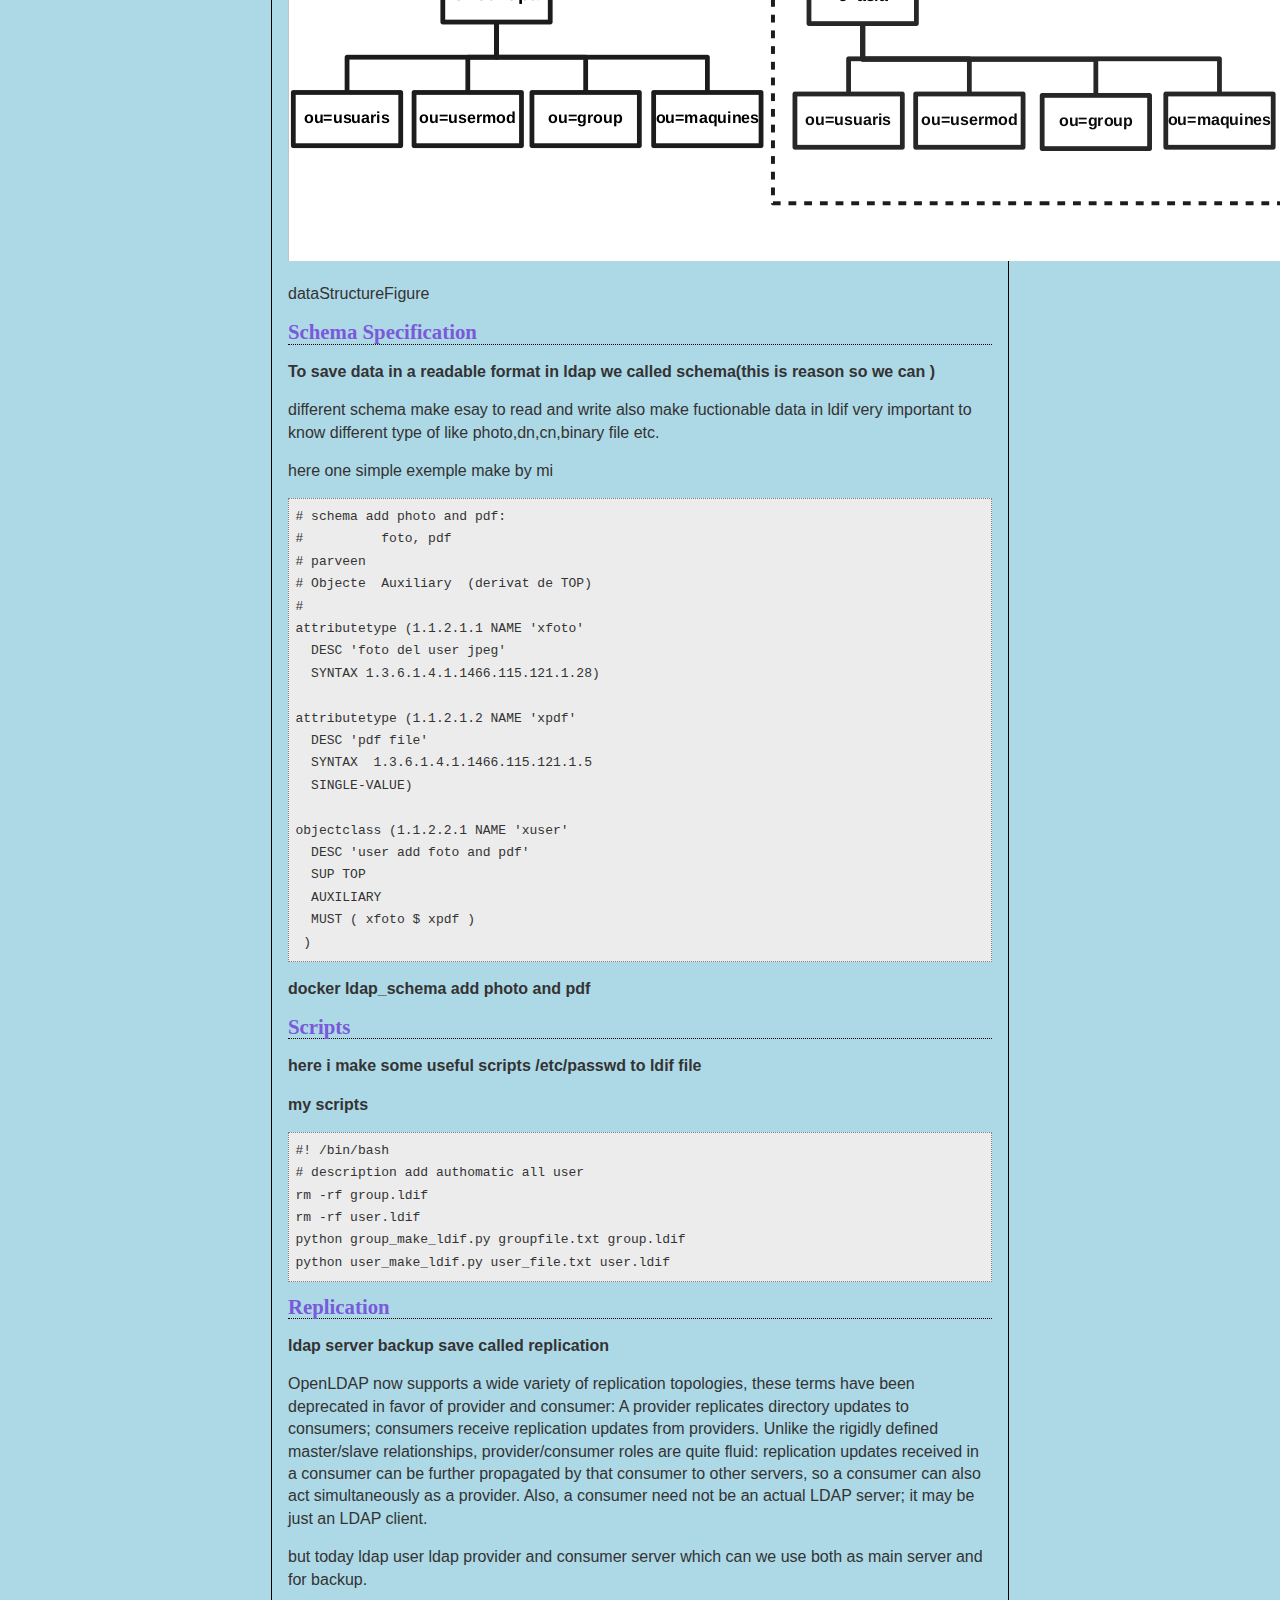
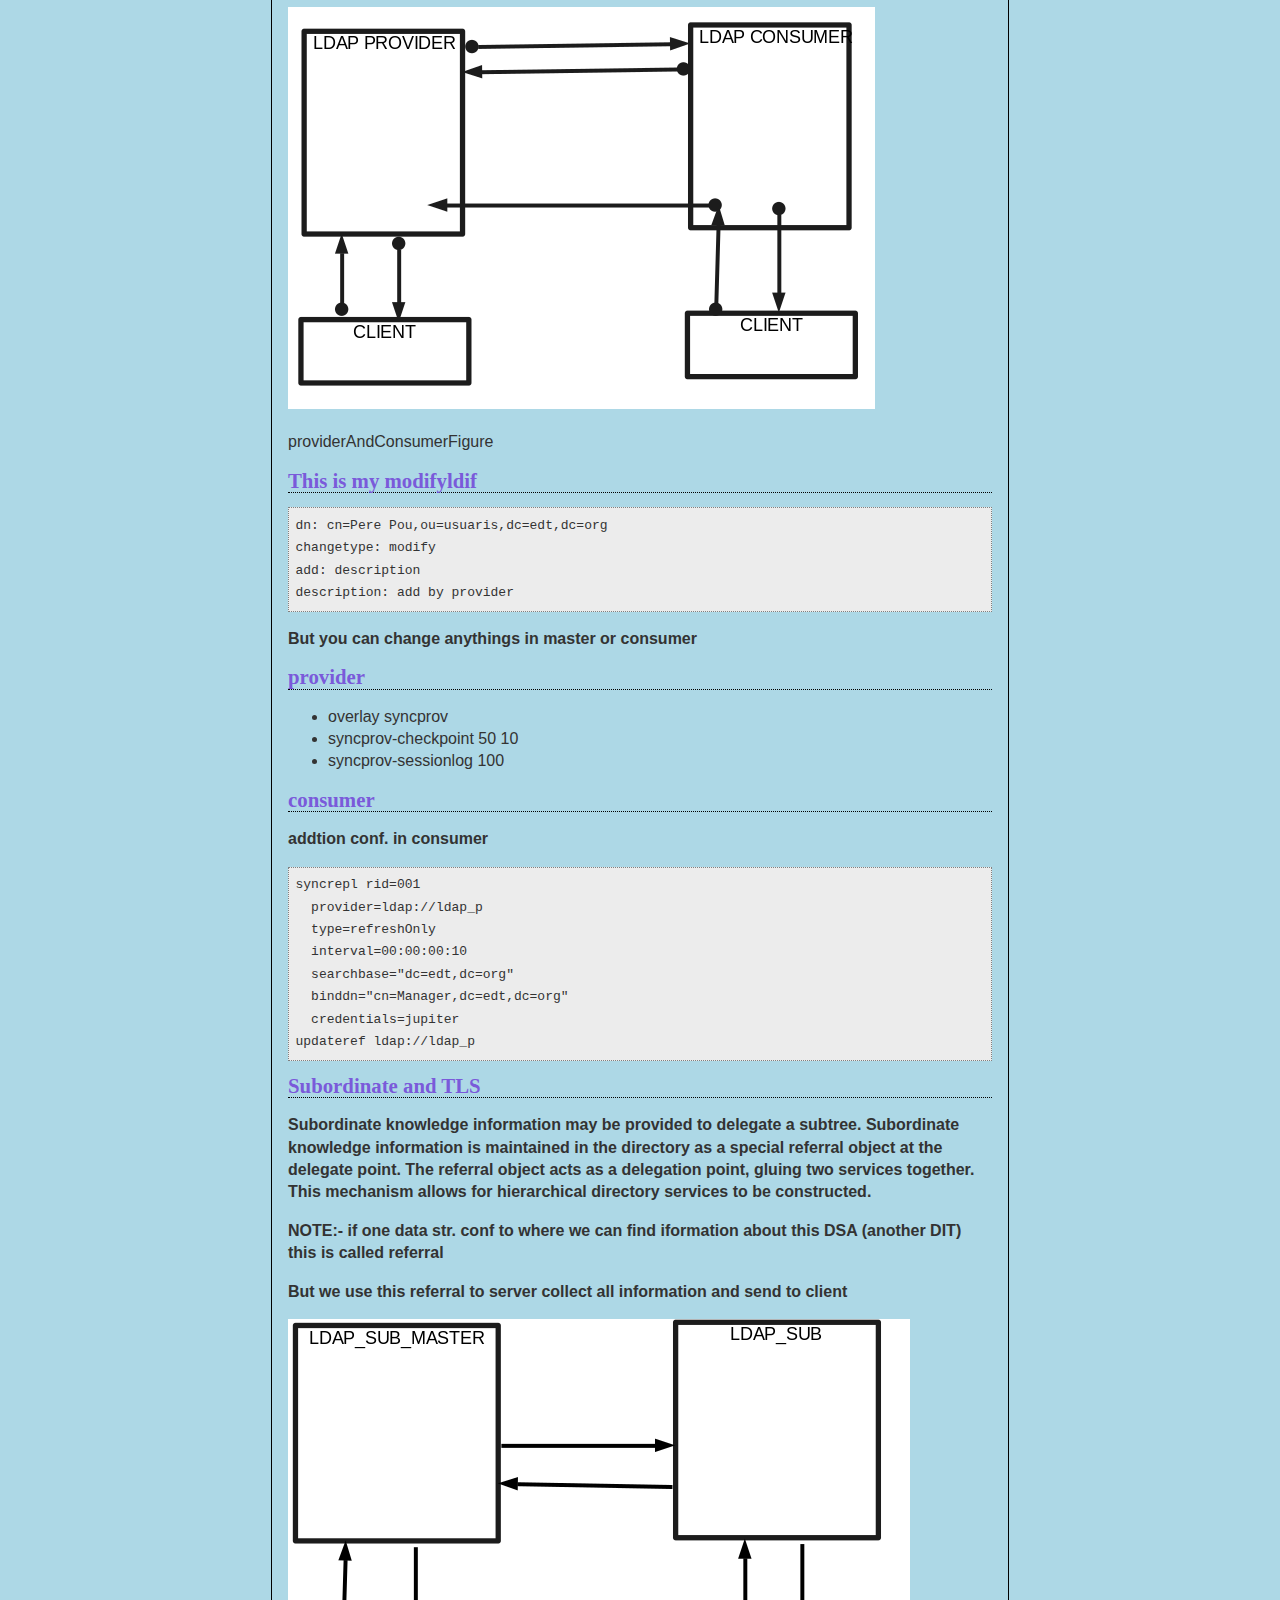
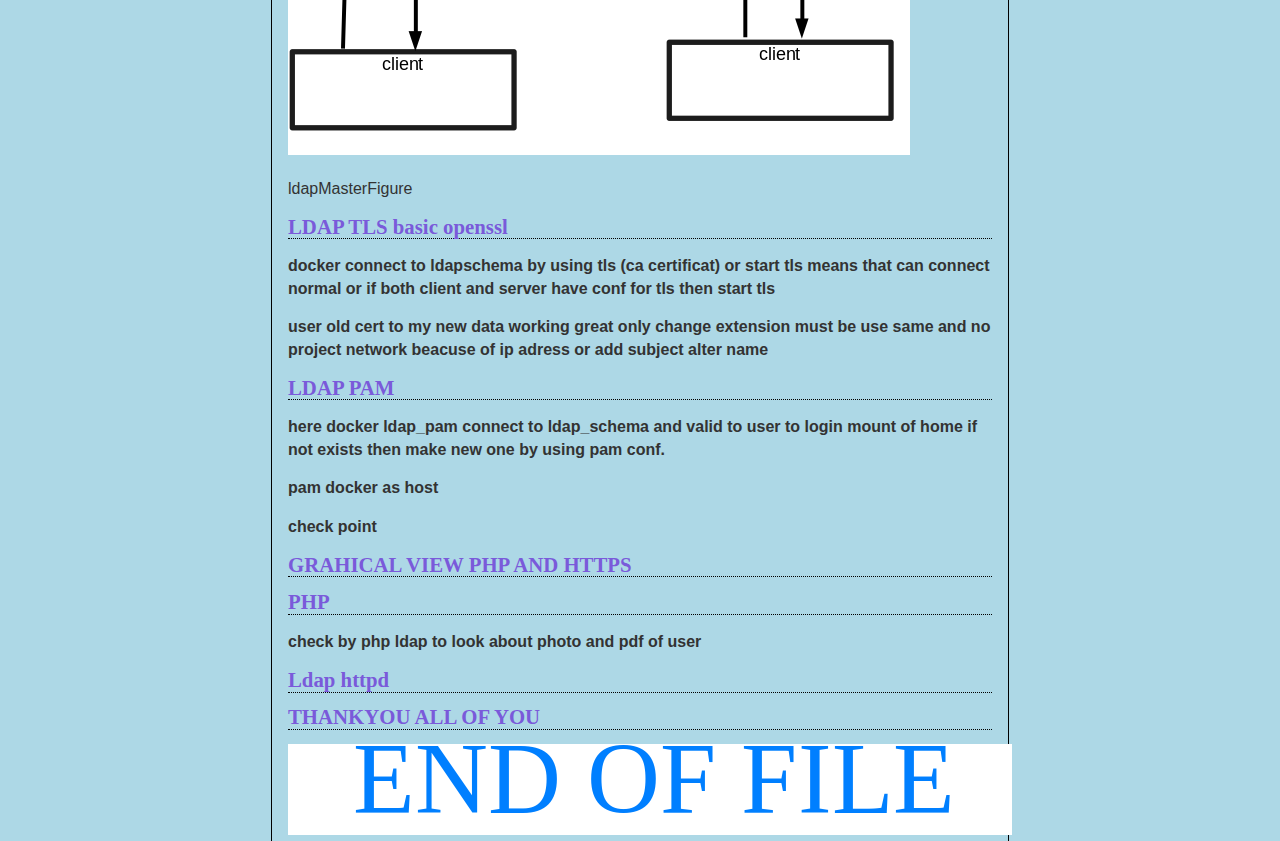
<file: project_try_slidy.html>
<?xml version="1.0" encoding="utf-8"?>
<!DOCTYPE html PUBLIC "-//W3C//DTD XHTML 1.0 Strict//EN"
 "http://www.w3.org/TR/xhtml1/DTD/xhtml1-strict.dtd">
<html xmlns="http://www.w3.org/1999/xhtml">
<head>
  <meta http-equiv="Content-Type" content="text/html; charset=utf-8" />
  <meta http-equiv="Content-Style-Type" content="text/css" />
  <meta name="generator" content="pandoc" />
  <meta name="author" content="PARVEEN" />
  <title>PROJECT SERVICE LDAP</title>
  <style type="text/css">code{white-space: pre;}</style>
  <link rel="stylesheet" type="text/css" media="screen, projection, print"
    href="http://www.w3.org/Talks/Tools/Slidy2/styles/slidy.css" />
  <link rel="stylesheet" type="text/css" media="screen, projection, print"
   href="markdown.css" />
  <script src="http://www.w3.org/Talks/Tools/Slidy2/scripts/slidy.js"
    charset="utf-8" type="text/javascript"></script>
</head>
<body>
<div class="slide titlepage">
  <h1 class="title">PROJECT SERVICE LDAP</h1>
  <p class="author">
PARVEEN
  </p>
</div>
<div id="basic-information" class="slide section level1">
<h1>Basic Information</h1>
<p>my project is about to explain some basic and adv. function openldap.i am going to explain step by step different function of ldap.</p>
<p>Here i used different docker to make different ldap server and database of ldap.</p>
<p>Also we are going to use as clients how is work connection etc.</p>
<p>we start from basic information and knowledge about opeldap......thanks</p>
<p><strong>LDAP stands for Lightweight Directory Access Protocol</strong></p>
</div>
<div id="when-to-use-ldap" class="slide section level1">
<h1>when to use ldap</h1>
<ul class="incremental">
<li>Machine Authentication</li>
<li>User Authentication</li>
<li>User/System Groups</li>
<li>Address book</li>
<li>Organization Representation</li>
<li>Telephony Information Store</li>
<li>E-mail address look ups</li>
<li>Application Configuration store</li>
</ul>
</div>
<div id="ldap-work" class="slide section level1">
<h1>ldap work</h1>
<p>LDAP utilizes a client-server model. One or more LDAP servers contain the data making up the directory information tree (DIT)</p>
<p><strong>slapd conf</strong></p>
<p>slapd(8) is an LDAP directory server that runs on many different platforms. You can use it to provide a directory service of your very own. Your directory can contain pretty much anything you want to put in it. You can connect it to the global LDAP directory service, or run a service all by yourself.</p>
</div>
<div id="data-for-ldif" class="slide section level1">
<h1>Data for ldif</h1>
<p><strong>Here i show how is my structure of ldif file all data hbd beacuse of more function we can use</strong></p>
<ul class="incremental">
<li><p>start with Distinguished Name <strong>dc=edt,dc=org</strong></p></li>
<li><p>make organization in this data <strong>o=europa,dc=edt,dc=org</strong></p></li>
<li><p>now make organization unit in my case <strong>ou=usuaris,o=europa,dc=edt,dc=org</strong></p></li>
<li><p>add new organization unit in my case <strong>ou=group,o=europa,dc=edt,dc=org</strong></p></li>
<li><p>add new organization unit in my case <strong>ou=usermod,o=europa,dc=edt,dc=org</strong></p></li>
<li><p>add new organization unit in my case <strong>ou=maquines,o=europa,dc=edt,dc=org</strong></p></li>
<li><p>now make new organization for another subordinate in my case <strong>o=asia,dc=edt,dc=org</strong></p></li>
</ul>
</div>
<div id="sub-tree-server" class="slide section level1">
<h1>sub tree server</h1>
<p><strong>after this all data will be make another place or docker</strong></p>
<ul class="incremental">
<li><p>now make organization unit in my case <strong>ou=usuaris,o=asia,dc=edt,dc=org</strong></p></li>
<li><p>add new organization unit in my case <strong>ou=group,o=asia,dc=edt,dc=org</strong></p></li>
<li><p>add new organization unit in my case <strong>ou=usermod,o=asia,dc=edt,dc=org</strong></p></li>
<li><p>add new organization unit in my case <strong>ou=maquines,o=asia,dc=edt,dc=org</strong></p></li>
</ul>
</div>
<div id="figure" class="slide section level1">
<h1>FIGURE</h1>
<div class="figure">
<img src="aux/data_ldap.png" alt="dataStructureFigure" />
<p class="caption">dataStructureFigure</p>
</div>
</div>
<div id="schema-specification" class="slide section level1">
<h1>Schema Specification</h1>
<p><strong>To save data in a readable format in ldap we called schema(this is reason so we can )</strong></p>
<p>different schema make esay to read and write also make fuctionable data in ldif very important to know different type of like photo,dn,cn,binary file etc.</p>
<p>here one simple exemple make by mi</p>
<pre><code># schema add photo and pdf:
#          foto, pdf
# parveen
# Objecte  Auxiliary  (derivat de TOP)
#
attributetype (1.1.2.1.1 NAME &#39;xfoto&#39;
  DESC &#39;foto del user jpeg&#39;
  SYNTAX 1.3.6.1.4.1.1466.115.121.1.28)

attributetype (1.1.2.1.2 NAME &#39;xpdf&#39;
  DESC &#39;pdf file&#39;
  SYNTAX  1.3.6.1.4.1.1466.115.121.1.5
  SINGLE-VALUE)

objectclass (1.1.2.2.1 NAME &#39;xuser&#39;
  DESC &#39;user add foto and pdf&#39;
  SUP TOP
  AUXILIARY
  MUST ( xfoto $ xpdf )
 )
</code></pre>
<p><strong>docker ldap_schema add photo and pdf</strong></p>
</div>
<div id="scripts" class="slide section level1">
<h1>Scripts</h1>
<p><strong>here i make some useful scripts /etc/passwd to ldif file</strong></p>
<p><strong>my scripts</strong></p>
<pre><code>#! /bin/bash
# description add authomatic all user
rm -rf group.ldif
rm -rf user.ldif
python group_make_ldif.py groupfile.txt group.ldif
python user_make_ldif.py user_file.txt user.ldif</code></pre>
</div>
<div id="replication" class="slide section level1">
<h1>Replication</h1>
<p><strong>ldap server backup save called replication</strong></p>
<p>OpenLDAP now supports a wide variety of replication topologies, these terms have been deprecated in favor of provider and consumer: A provider replicates directory updates to consumers; consumers receive replication updates from providers. Unlike the rigidly defined master/slave relationships, provider/consumer roles are quite fluid: replication updates received in a consumer can be further propagated by that consumer to other servers, so a consumer can also act simultaneously as a provider. Also, a consumer need not be an actual LDAP server; it may be just an LDAP client.</p>
<p>but today ldap user ldap provider and consumer server which can we use both as main server and for backup.</p>
<div class="figure">
<img src="aux/provider_consumer.png" alt="providerAndConsumerFigure" />
<p class="caption">providerAndConsumerFigure</p>
</div>
</div>
<div id="this-is-my-modifyldif" class="slide section level1">
<h1>This is my modifyldif</h1>
<pre><code>dn: cn=Pere Pou,ou=usuaris,dc=edt,dc=org
changetype: modify
add: description
description: add by provider</code></pre>
<p><strong>But you can change anythings in master or consumer</strong></p>
</div>
<div id="provider" class="slide section level1">
<h1>provider</h1>
<ul class="incremental">
<li>overlay syncprov</li>
<li>syncprov-checkpoint 50 10</li>
<li>syncprov-sessionlog 100</li>
</ul>
</div>
<div id="consumer" class="slide section level1">
<h1>consumer</h1>
<p><strong>addtion conf. in consumer</strong></p>
<pre><code>syncrepl rid=001
  provider=ldap://ldap_p
  type=refreshOnly
  interval=00:00:00:10
  searchbase=&quot;dc=edt,dc=org&quot;
  binddn=&quot;cn=Manager,dc=edt,dc=org&quot;
  credentials=jupiter
updateref ldap://ldap_p</code></pre>
</div>
<div id="subordinate-and-tls" class="slide section level1">
<h1>Subordinate and TLS</h1>
<p><strong>Subordinate knowledge information may be provided to delegate a subtree. Subordinate knowledge information is maintained in the directory as a special referral object at the delegate point. The referral object acts as a delegation point, gluing two services together. This mechanism allows for hierarchical directory services to be constructed.</strong></p>
<p><strong>NOTE:- if one data str. conf to where we can find iformation about this DSA (another DIT) this is called referral</strong></p>
<p><strong>But we use this referral to server collect all information and send to client</strong></p>
<div class="figure">
<img src="aux/sub_master.png" alt="ldapMasterFigure" />
<p class="caption">ldapMasterFigure</p>
</div>
</div>
<div id="ldap-tls-basic-openssl" class="slide section level1">
<h1>LDAP TLS basic openssl</h1>
<p><strong>docker connect to ldapschema by using tls (ca certificat) or start tls means that can connect normal or if both client and server have conf for tls then start tls</strong></p>
<p><strong>user old cert to my new data working great only change extension</strong> <strong>must be use same and no project network beacuse of ip adress or add subject alter name</strong></p>
</div>
<div id="ldap-pam" class="slide section level1">
<h1>LDAP PAM</h1>
<p><strong>here docker ldap_pam connect to ldap_schema and valid to user to login mount of home if not exists then make new one by using pam conf.</strong></p>
<p><strong>pam docker as host</strong></p>
<p><strong>check point</strong></p>
</div>
<div id="grahical-view-php-and-https" class="slide section level1">
<h1>GRAHICAL VIEW PHP AND HTTPS</h1>
</div>
<div id="php" class="slide section level1">
<h1>PHP</h1>
<p><strong>check by php ldap to look about photo and pdf of user</strong></p>
</div>
<div id="ldap-httpd" class="slide section level1">
<h1>Ldap httpd</h1>
</div>
<div id="thankyou-all-of-you" class="slide section level1">
<h1>THANKYOU ALL OF YOU</h1>
<div class="figure">
<img src="aux/end_photo1.png" />

</div>
</div>
</body>
</html>
</file>
<file: markdown.css>
body {
    margin: auto;
    padding-right: 1em;
    padding-left: 1em;
    max-width: 44em; 
    border-left: 1px solid black;
    border-right: 1px solid black;
    color: black;
    font-family: Verdana, sans-serif;
    font-size: 100%;
    line-height: 140%;
    color: #333; 
    background-color: lightblue;	
}
pre {
    border: 1px dotted gray;
    background-color: #ececec;
    color: #1111111;
    padding: 0.5em;
}
code {
    font-family: monospace;
}
h1 a, h2 a, h3 a, h4 a, h5 a { 
    text-decoration: none;
    color: #7a5ada; 
}
h1, h2, h3, h4, h5 { font-family: verdana;
                     font-weight: bold;
                     border-bottom: 1px dotted black;
                     color: #7a5ada; }
h1 {
        font-size: 130%;
}

h2 {
        font-size: 110%;
}

h3 {
        font-size: 95%;
}

h4 {
        font-size: 90%;
        font-style: italic;
}

h5 {
        font-size: 90%;
        font-style: italic;
}

h1.title {
        font-size: 200%;
        font-weight: bold;
        padding-top: 0.2em;
        padding-bottom: 0.2em;
        text-align: left;
        border: none;
}

dt code {
        font-weight: bold;
}
dd p {
        margin-top: 0;
}

#footer {
        padding-top: 1em;
        font-size: 70%;
        color: gray;
        text-align: center;
        }
</file>
